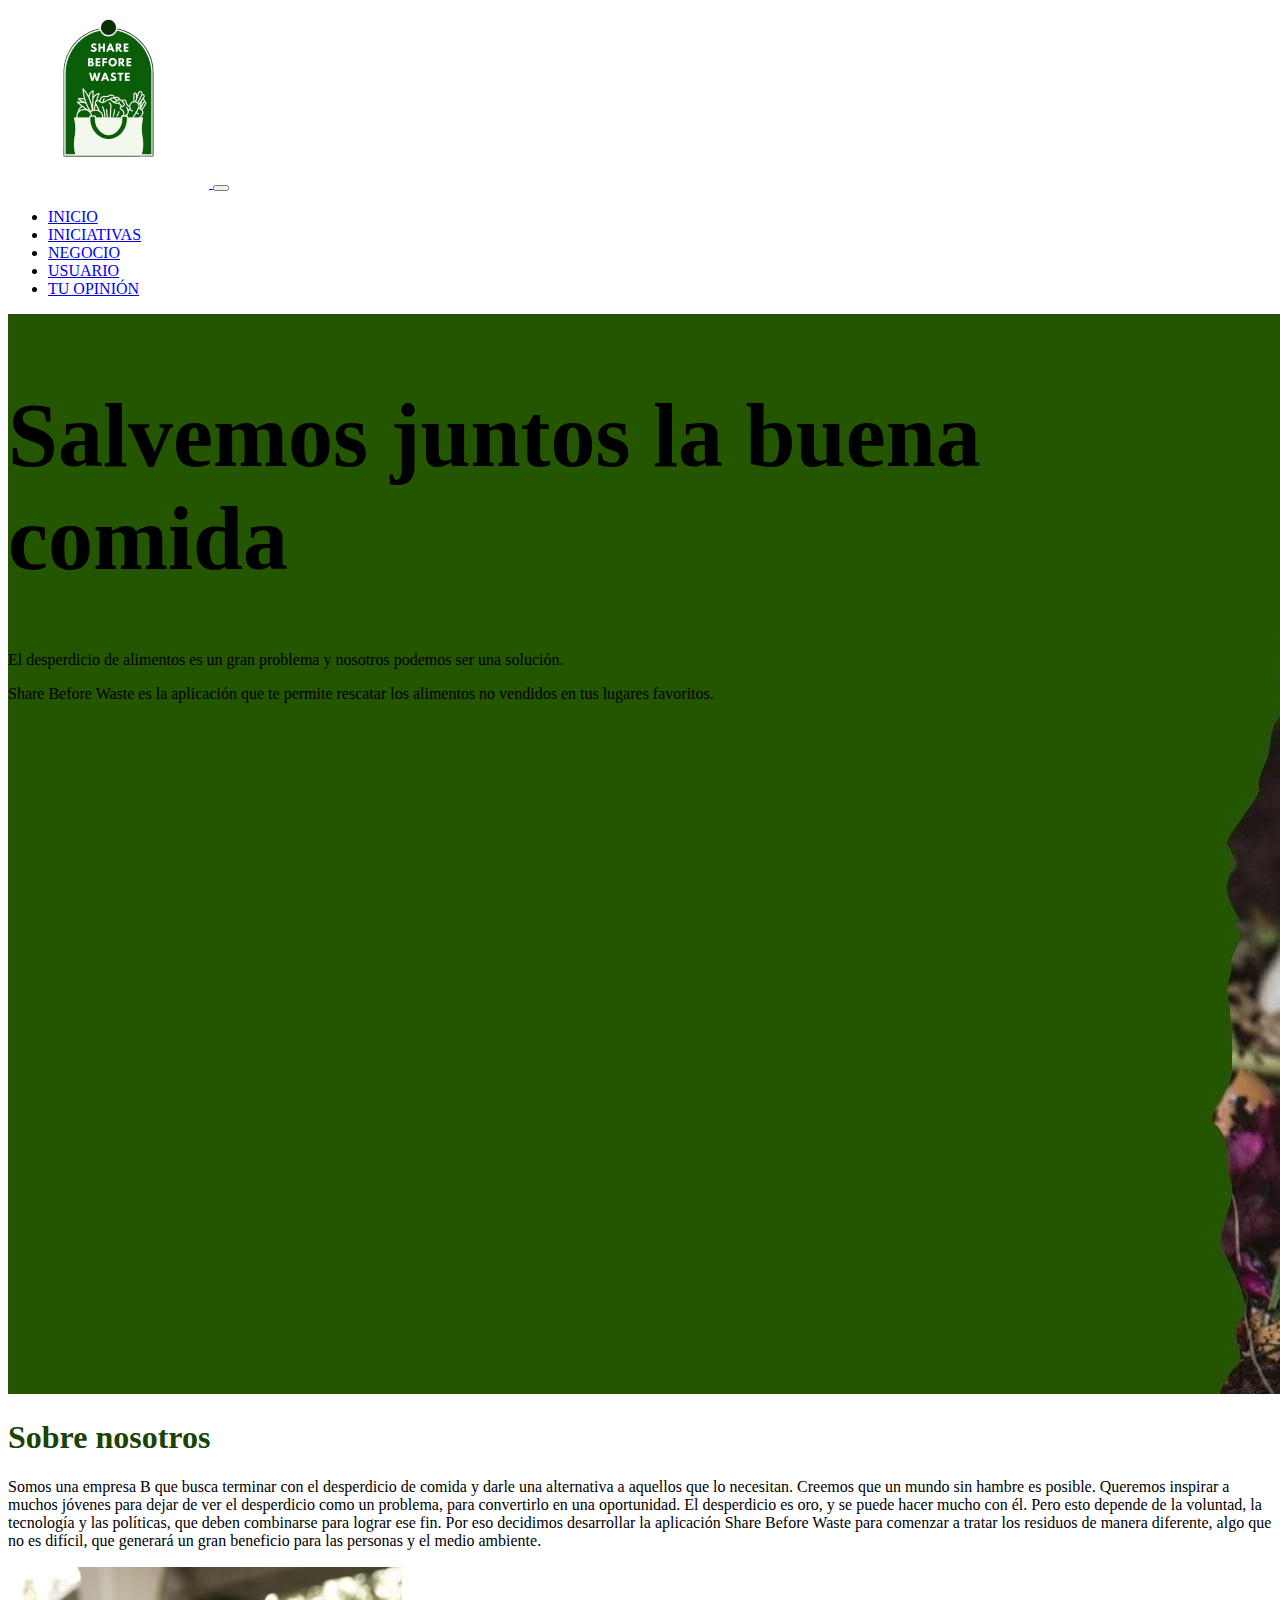
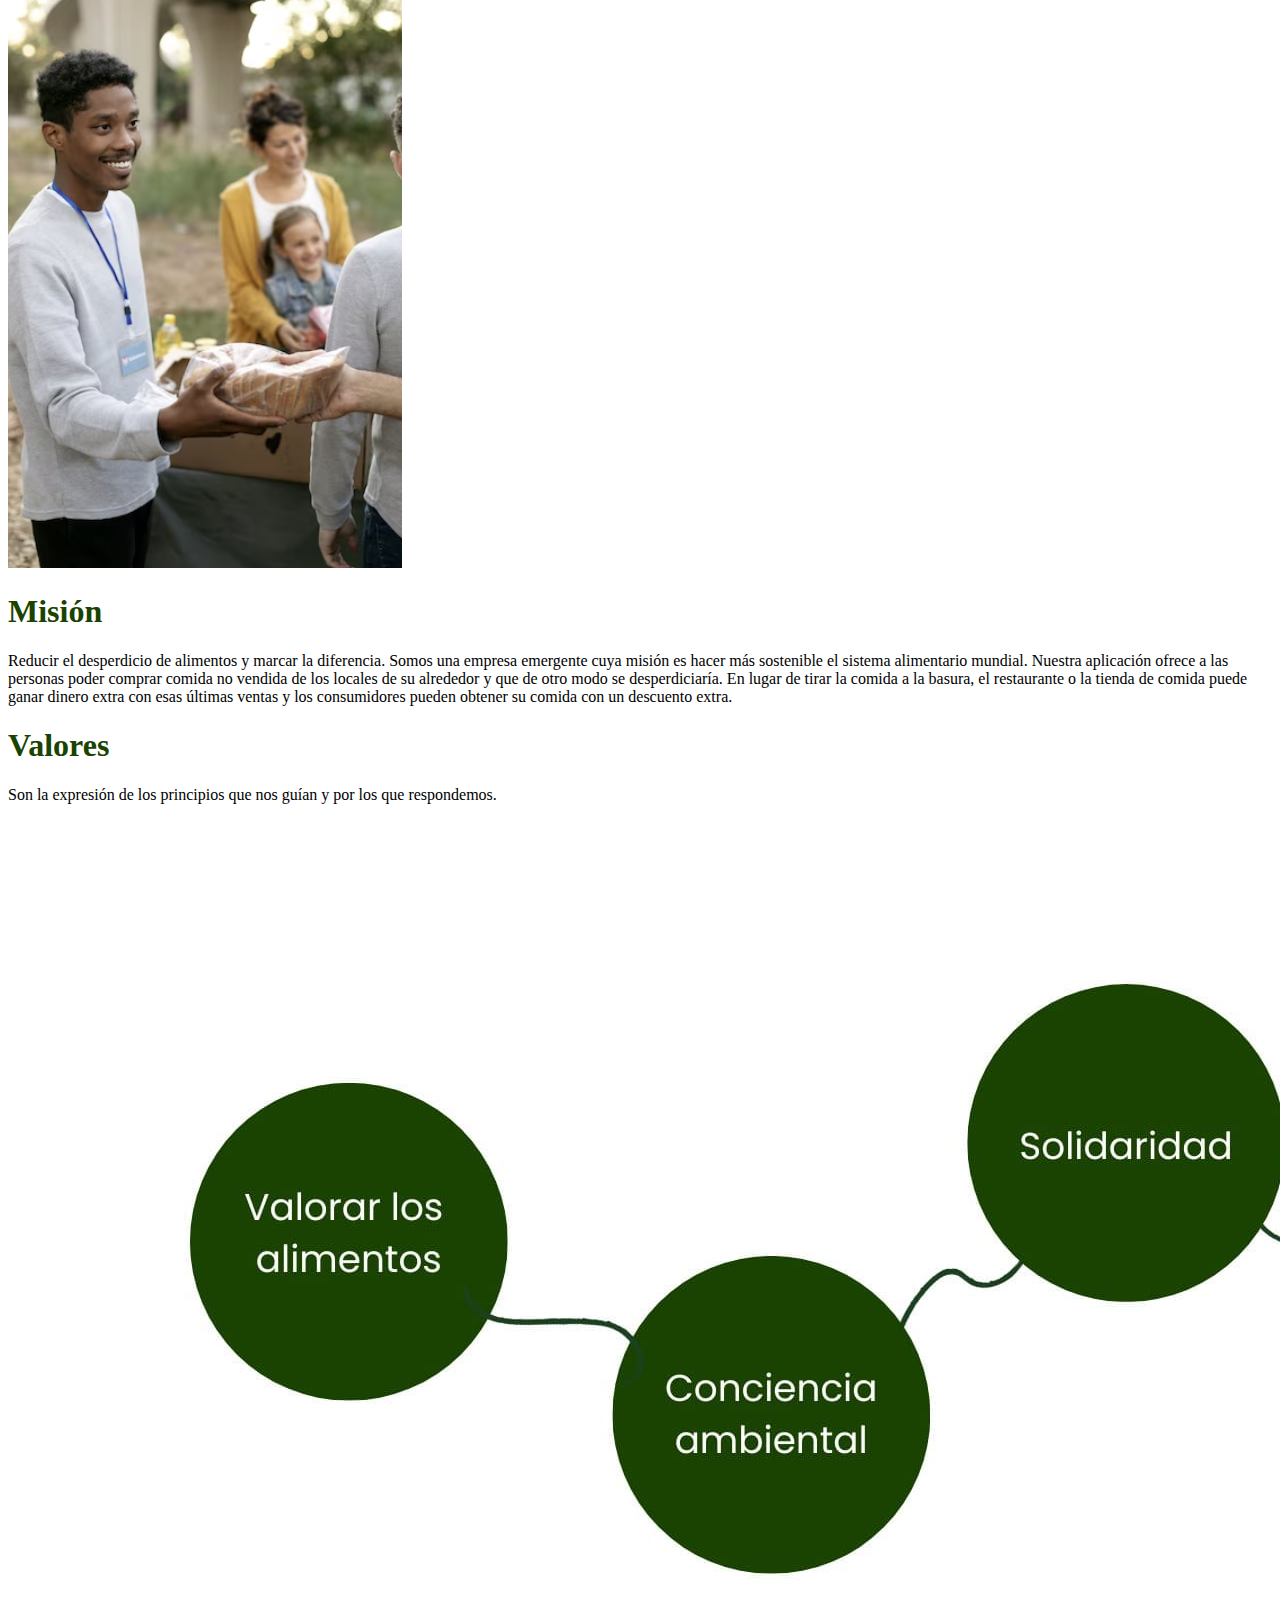
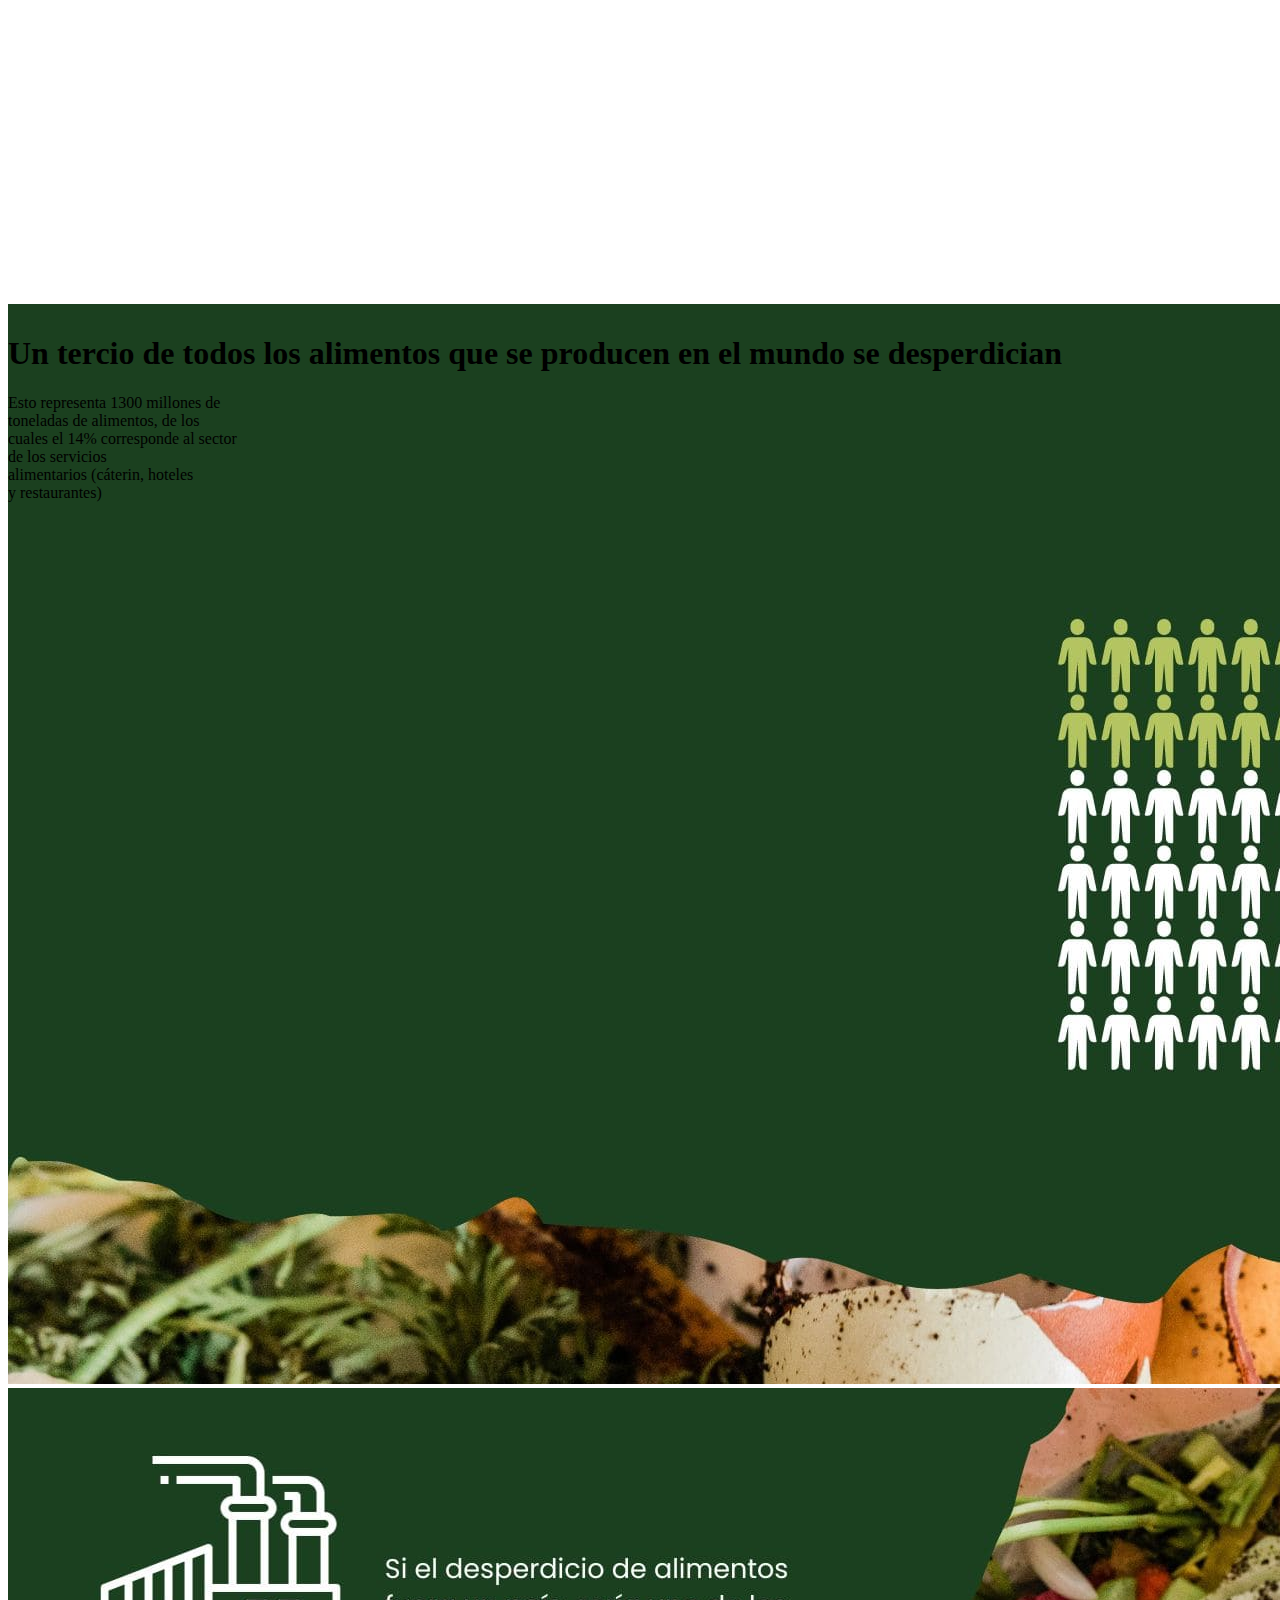
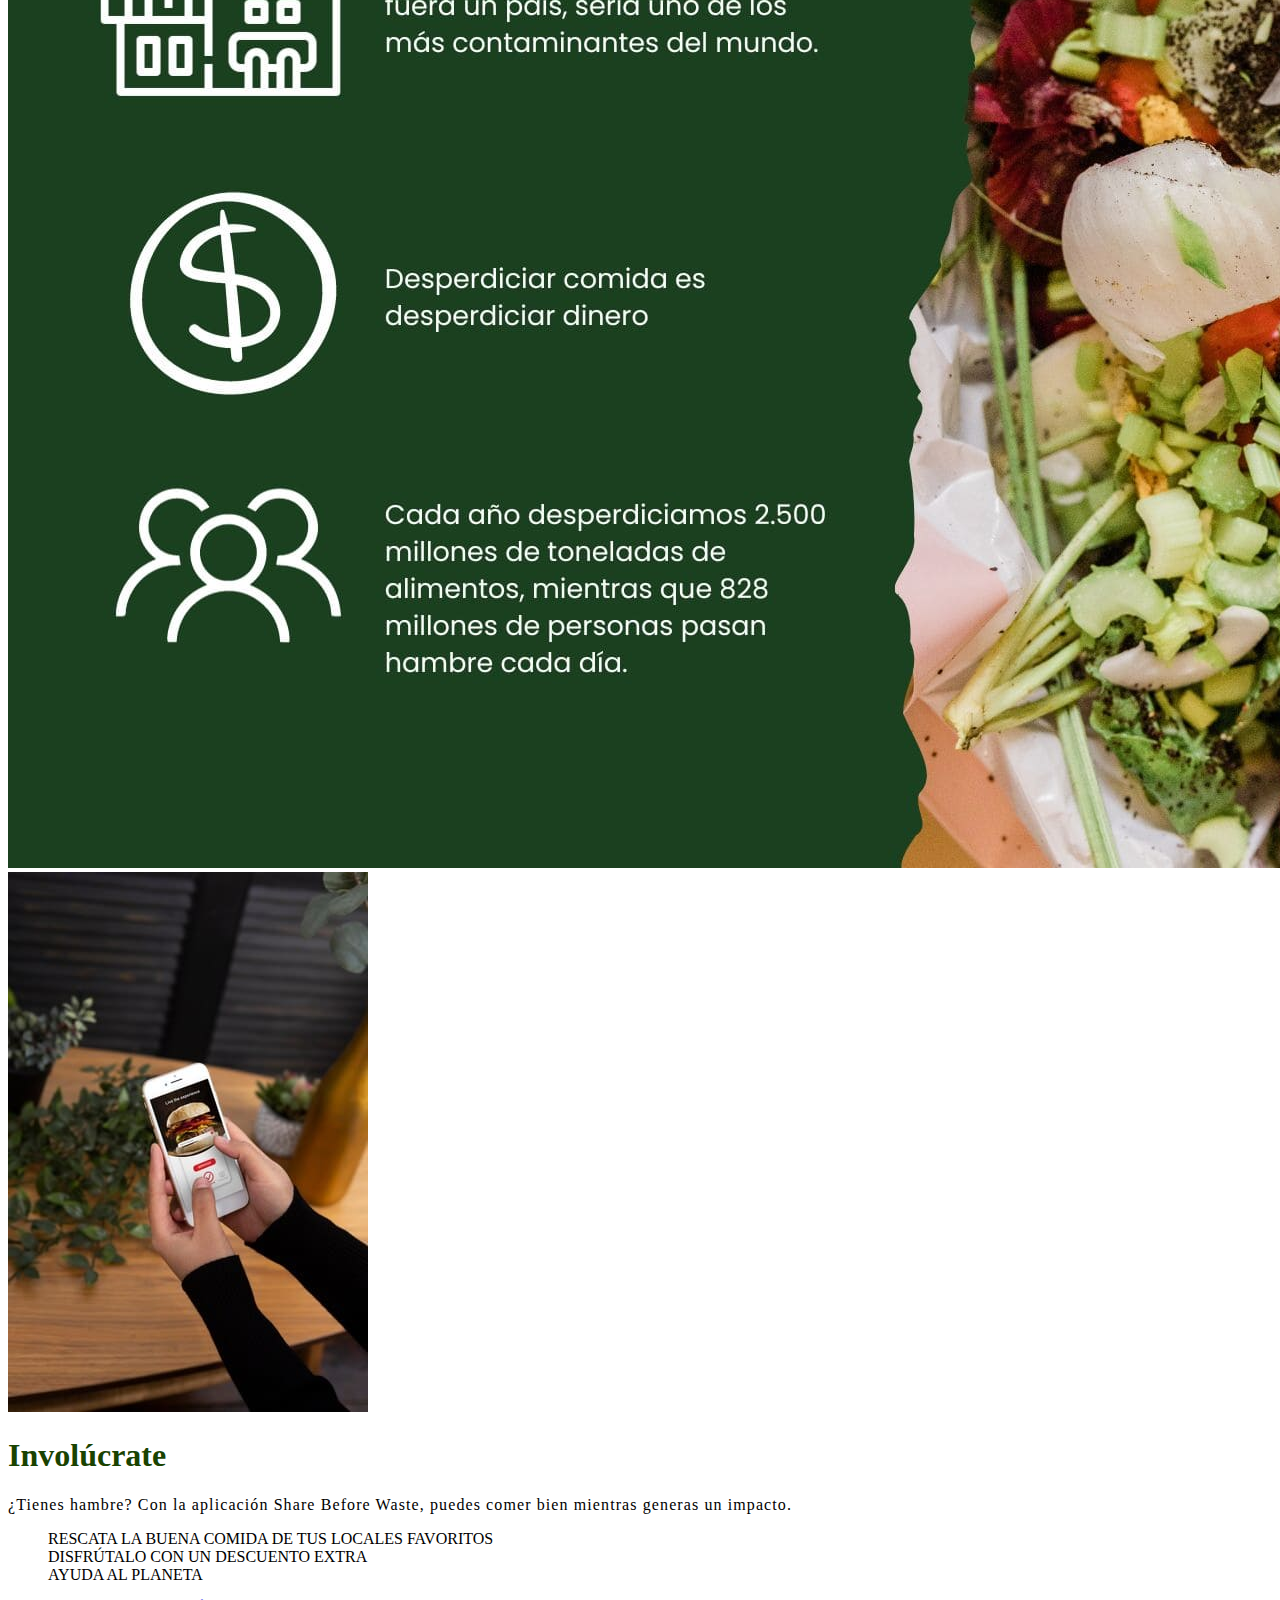
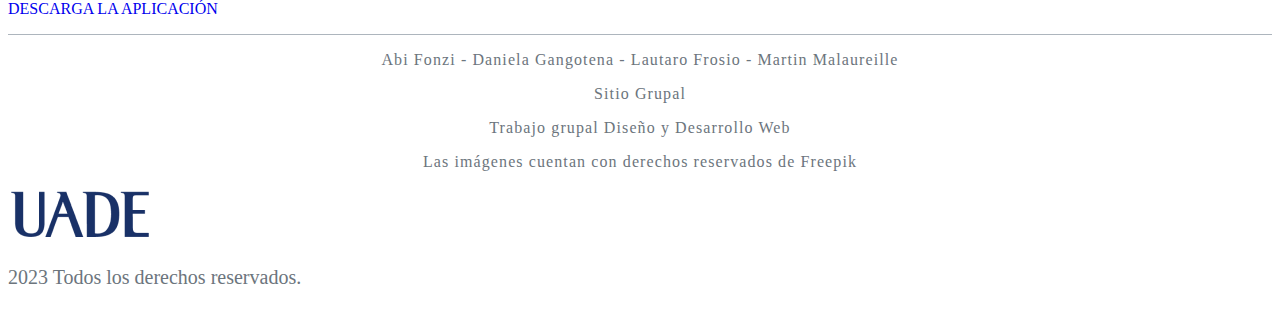
<file: index.html>
<!DOCTYPE html>
<html lang="es">
  <head>
    <meta charset="UTF-8" />
    <meta name="viewport" content="width=device-width, initial-scale=1" />
    <title>INICIO</title>
    <link rel="shortcut icon" type="image/x-icon" href="./imagenes/favicon.ico.png">
    <meta
      name="description"
      content="Delivery sustentable de alimentos para ayudar a combatir el desperdicio de comida"
    />
    <link rel="stylesheet" href="estilos/estilos.css" />
    <link
      href="https://cdn.jsdelivr.net/npm/bootstrap@5.3.2/dist/css/bootstrap.min.css"
      rel="stylesheet"
      integrity="sha384-T3c6CoIi6uLrA9TneNEoa7RxnatzjcDSCmG1MXxSR1GAsXEV/Dwwykc2MPK8M2HN"
      crossorigin="anonymous"
    />
  </head>
  <body>
    <nav class="navbar navbar-expand-md navbar-light bg-light py-3 py-lg-1">
      <div class="container">
        <a href="index.html" class="navbar-brand">
          <img
            class="logo"
            src="imagenes/share_before_waste_logo.png" alt="logo empresa"
            alt="logo"
            
          />
        </a>
        <button
          class="navbar-toggler rounded-pill"
          type="button"
          data-bs-toggle="collapse"
          data-bs-target="#navbarNav"
          aria-controls="navbarNav"
          aria-expanded="false"
          aria-label="Toggle navigation"
        >
          <span class="navbar-toggler-icon"></span>
        </button>
        <div
          class="collapse navbar-collapse"
          style="justify-content: end"
          id="navbarNav"
        >
          <ul class="navbar-nav">
            <li class="nav-item px-4">
              <a class="nav-link fw-bold fs-4 text-dark" href="index.html"
                >INICIO</a
              >
            </li>
            <li class="nav-item px-4">
              <a class="nav-link fw-bold fs-4 text-dark" href="iniciativas.html"
                >INICIATIVAS</a
              >
            </li>
            <li class="nav-item px-4">
              <a class="nav-link fw-bold fs-4 text-dark" href="negocio.html"
                >NEGOCIO</a
              >
            </li>
            <li class="nav-item px-4">
              <a class="nav-link fw-bold fs-4 text-dark" href="usuario.html"
                >USUARIO</a
              >
            </li>
            <li class="nav-item px-4">
              <a class="nav-link fw-bold fs-4 text-dark" href="tuopinion.html"
                >TU OPINIÓN</a
              >
            </li>
          </ul>
        </div>
      </div>
    </nav>
    <main>
      <div class="container-fluid text-start px-0 fondo-inicio-desktop">
        <div class="row">
          <div class="col-md-12" style="position: relative">
            <img class="img-fluid" src="./imagenes/fondoinicio.jpg" alt="imagen fondo verde y con restos de alimentos " />
            <div class="col-md-8" style="position: absolute; top: 10px">
              <h1 class="text-white ms-5 mt-5 mt-5" style="font-size: 90px">
                Salvemos juntos la buena comida
              </h1>
              <div class="row">
                <div class="col-md-8">
                  <p class="text-white fs-2 ms-5 mt-5">
                    El desperdicio de alimentos es un gran problema y nosotros
                    podemos ser una solución.
                  </p>
                  <p class="text-white ms-5 mt-5 fs-2">
                    Share Before Waste es la aplicación que te permite rescatar
                    los alimentos no vendidos en tus lugares favoritos.
                  </p>
                </div>
              </div>
            </div>
          </div>
        </div>
      </div>
      <div class="container-fluid text-start px-0 fondo-inicio-mobile">
        <div class="row">
          <div class="col-md-12" style="position: relative">
            <img class="img-fluid" src="./imagenes/fondoinicio.jpg" alt="imagen fondo verde y con restos de alimentos " />
            <div class="col-md-8" style="position: absolute; top: 10px">
              <h1 class="text-white ms-1 mt-1">
                Salvemos juntos
                <br />
                la buena comida
              </h1>
              <div class="row">
                <div class="col-md-8">
                  <p class="text-white fs-5 text-white ms-1 mt-1">
                    El desperdicio de alimentos es un
                    <br />
                    gran problema y nosotros <br />podemos ser una solución.
                    <br />Share Before Waste es la <br />aplicación que te
                    permite <br />rescatar los alimentos.
                  </p>
                </div>
              </div>
            </div>
          </div>
        </div>
      </div>
      <div class="container-fluid">
        <div class="row">
          <div class="col-md-6">
            <h1 class="pt-4 mt-4 ms-4" style="color: #1a4301">
              Sobre nosotros
            </h1>
            <p class="text-dark fs-3 ms-4">
              Somos una empresa B que busca terminar con el desperdicio de
              comida y darle una alternativa a aquellos que lo necesitan.
              Creemos que un mundo sin hambre es posible. Queremos inspirar a
              muchos jóvenes para dejar de ver el desperdicio como un problema,
              para convertirlo en una oportunidad. El desperdicio es oro, y se
              puede hacer mucho con él. Pero esto depende de la voluntad, la
              tecnología y las políticas, que deben combinarse para lograr ese
              fin. Por eso decidimos desarrollar la aplicación Share Before
              Waste para comenzar a tratar los residuos de manera diferente,
              algo que no es difícil, que generará un gran beneficio para las
              personas y el medio ambiente.
            </p>
          </div>
          <div class="col-md-6 pt-4">
            <img
              class="img-fluid float-md-end"
              src="imagenes/cliente.png" alt="cliente recibe productos comprados"
              alt="cliente"
            />
          </div>
        </div>
      </div>
      <div class="container-fluid">
        <div class="row">
          <div class="col-md-6 pt-5">
            <h1 class="ms-4" style="color: #1a4301">Misión</h1>
            <p class="text-dark fs-3 ms-4">
              Reducir el desperdicio de alimentos y marcar la diferencia. Somos
              una empresa emergente cuya misión es hacer más sostenible el
              sistema alimentario mundial. Nuestra aplicación ofrece a las
              personas poder comprar comida no vendida de los locales de su
              alrededor y que de otro modo se desperdiciaría. En lugar de tirar
              la comida a la basura, el restaurante o la tienda de comida puede
              ganar dinero extra con esas últimas ventas y los consumidores
              pueden obtener su comida con un descuento extra.
            </p>
          </div>
          <div class="col-md-6 pt-5">
            <h1 class="ms-4" style="color: #1a4301">Valores</h1>
            <p class="text-dark fs-3 ms-4">
              Son la expresión de los principios que nos guían y por los que
              respondemos.
              <img
                class="img-fluid rounded"
                src="imagenes/mapaconceptual.jpg"alt="objetivos de la empresa"
                alt="mapa conceptual que muestra cada valor de la
                        empresa"
              />
            </p>
          </div>
        </div>
      </div>
      <div class="container-fluid text-start px-0 ">
        <div class="row">
          <div class="col-md-12" style="position: relative">
            <img
              class="img-fluid mb-5 hide-on-701"
              src="./imagenes/untercio.jpg" alt="iamgen fondo verde"
            />
            <div
              class="col-md-6"
              style="position: absolute; top: 10px; text-align: left"
            >
              <h1 class="text-white mb-3">
                Un tercio de todos los alimentos que se producen en el mundo se
                desperdician
              </h1>
              <p class="text-white fs-5">
                Esto representa 1300 millones de <br />toneladas de alimentos,
                de los <br />
                cuales el 14% corresponde al sector <br />de los servicios
                <br />
                alimentarios (cáterin, hoteles <br />y restaurantes)
              </p>
            </div>
          </div>
        </div>
      </div>
      <span>
        <div class="container-fluid px-0">
          <div class="row g-0">
            <div class="col-md-12-lg-12">
              <img
                class="img-fluid"
                src="imagenes/datoscuriosos.jpg" alt="datos curiosos sobre el desperdicio de alimentos"
                alt="datos curiosos sobre el desperdicio de alimentos"
              />
            </div>
          </div>
        </div>
      </span>
      <div class="container-fluid">
        <div class="row">
          <div class="col-md-6 pt-5">
            <img
              class="img-fluid mt-4 ms-4"
              src="imagenes/usandolaapp.jpg"alt="usuario utilizabdo la app através de su teléfono"
              alt="cliente que sostiene productos del delivery"
            />
          </div>
          <div class="col-md-6 pt-5">
            <h1 class="ms-4 mt-4 mb-5" style="color: #1a4301">Involúcrate</h1>
            <p
              class="text-dark fs-3 fw-bold ms-4 mb-5"
              style="letter-spacing: 0.06875rem"
            >
              ¿Tienes hambre? Con la aplicación Share Before Waste, puedes comer
              bien mientras generas un impacto.
            </p>
            <ul>
              <li
                style="list-style-type: none"
                class="text-dark fw-bold ms-2 mb-5 fs-3"
                style="letter-spacing: 0.07813rem"
              >
                RESCATA LA BUENA COMIDA DE TUS LOCALES FAVORITOS
              </li>
              <li
                style="list-style-type: none"
                class="text-dark fw-bold ms-2 mb-5 fs-3"
                style="letter-spacing: 0.07813rem"
              >
                DISFRÚTALO CON UN DESCUENTO EXTRA
              </li>
              <li
                style="list-style-type: none"
                class="text-dark fw-bold ms-2 mb-5 fs-3"
                style="letter-spacing: 0.07813rem"
              >
                AYUDA AL PLANETA
              </li>
            </ul>
            <a
              type="button"
              class="button rounded-pill fs-3 text-white fw-bold ms-4"
              style="
                text-decoration: none;
                border-color: #1a4301;
                background-color: #1a4301;
                height: 85px;
                justify-content: center;
              "
              href="./archivos/appShareBeforeWaste.zip"
              download
              ><p class="mt-3 fs3 me-4 ms-4">DESCARGA LA APLICACIÓN</p>
            </a>
          </div>
        </div>
      </div>
    </main>
    <footer class="container-fluid mt-5 mb-1">
      <div class="row">
        <p class="col texto text-center fw-bold space-between mt-5 mb-0">
          Abi Fonzi - Daniela Gangotena - Lautaro Frosio - Martin Malaureille
        </p>
        <p class="texto text-center fw-bold space-between mb-0">Sitio Grupal</p>
        <p class="texto text-center fw-bold space-between mb-0">
          Trabajo grupal Diseño y Desarrollo Web
        </p>
        <p class="texto text-center fw-bold space-between mb-0">
          Las imágenes cuentan con derechos reservados de Freepik
        </p>
      </div>
      <div class="container-fluid mt-5 mb-1 float-md-start">
        <div class="row justify-content-between">
          <div class="col-md-1 col-sm-3">
            <img class="img-fluid" src="imagenes/LogoUADE.png" alt="logo UADE" />
          </div>
          <div class="col-md-3 col-sm-9">
            <p class="derechosreservados">
              2023 Todos los derechos reservados.
            </p>
          </div>
        </div>
      </div>
    </footer>
    <script
      src="https://cdn.jsdelivr.net/npm/bootstrap@5.3.2/dist/js/bootstrap.min.js"
      integrity="sha384-BBtl+eGJRgqQAUMxJ7pMwbEyER4l1g+O15P+16Ep7Q9Q+zqX6gSbd85u4mG4QzX+"
      crossorigin="anonymous"
    ></script>
  </body>
</html>
</file>
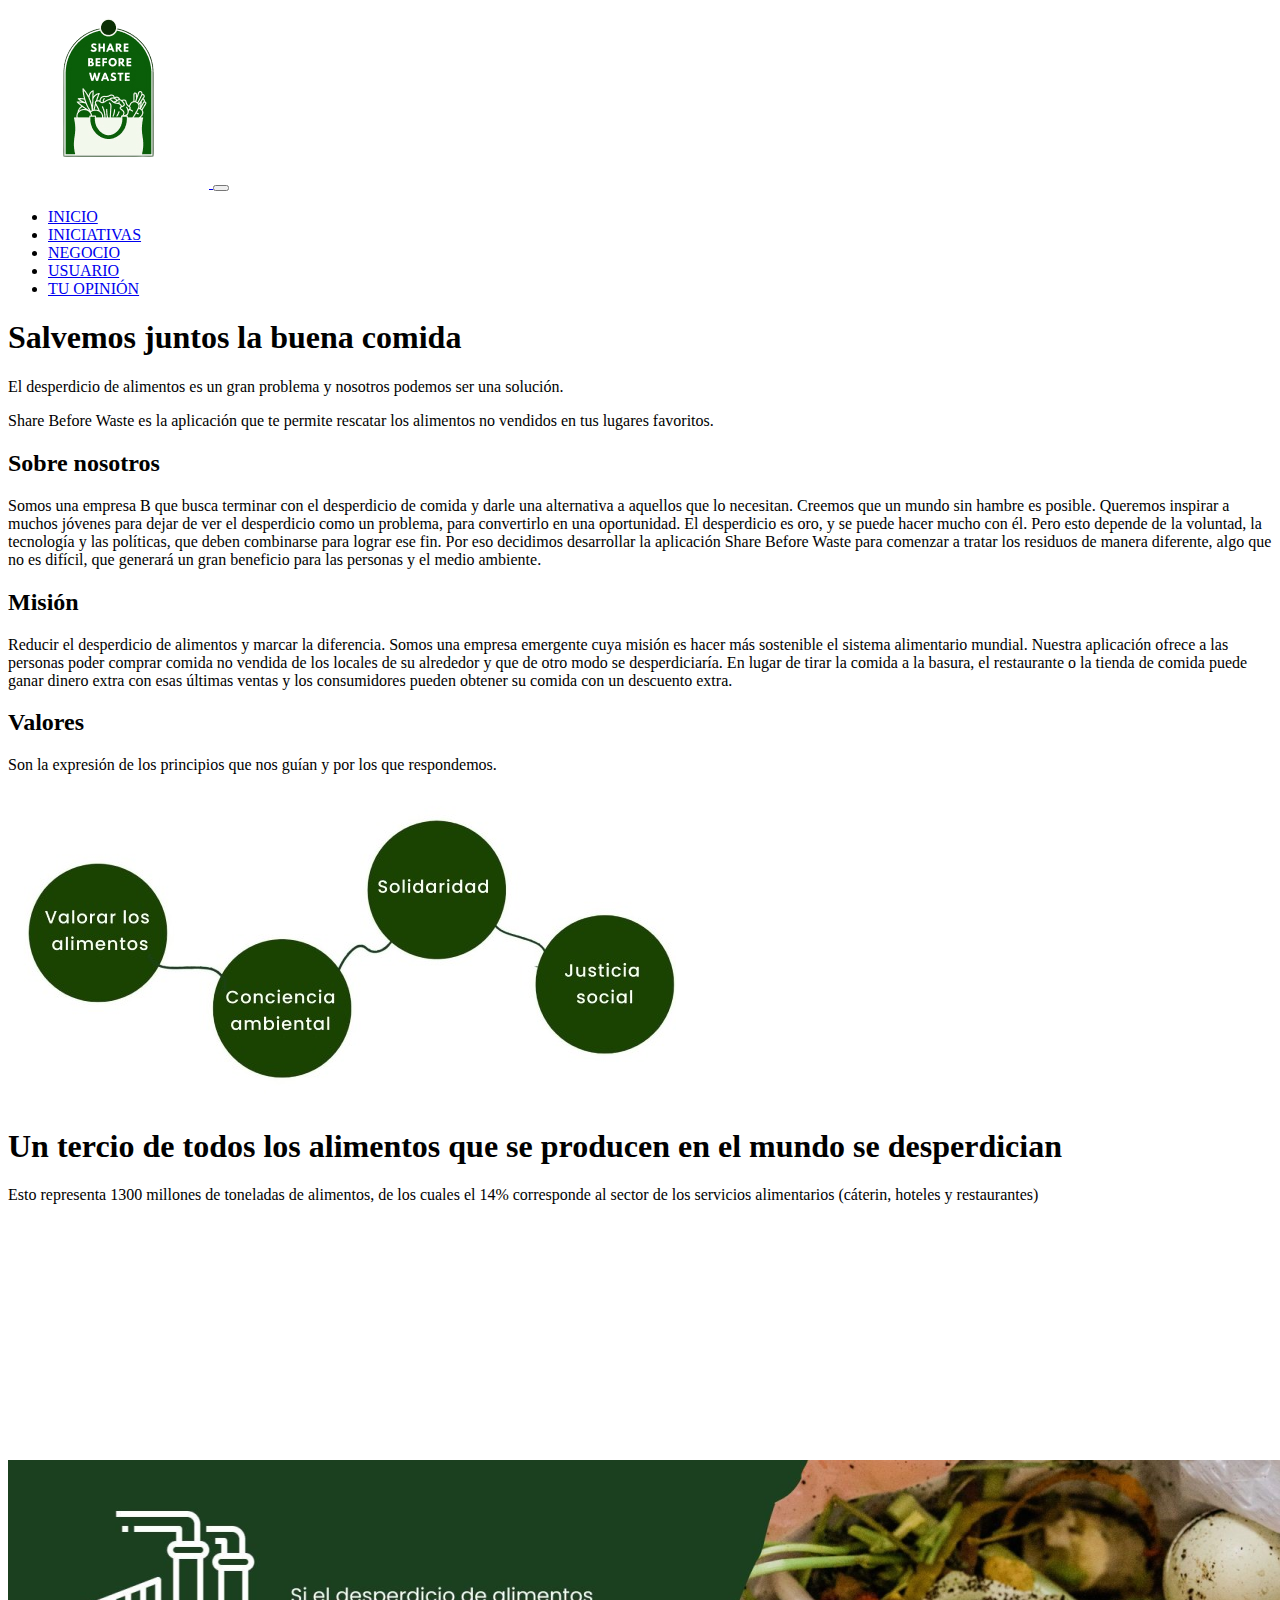
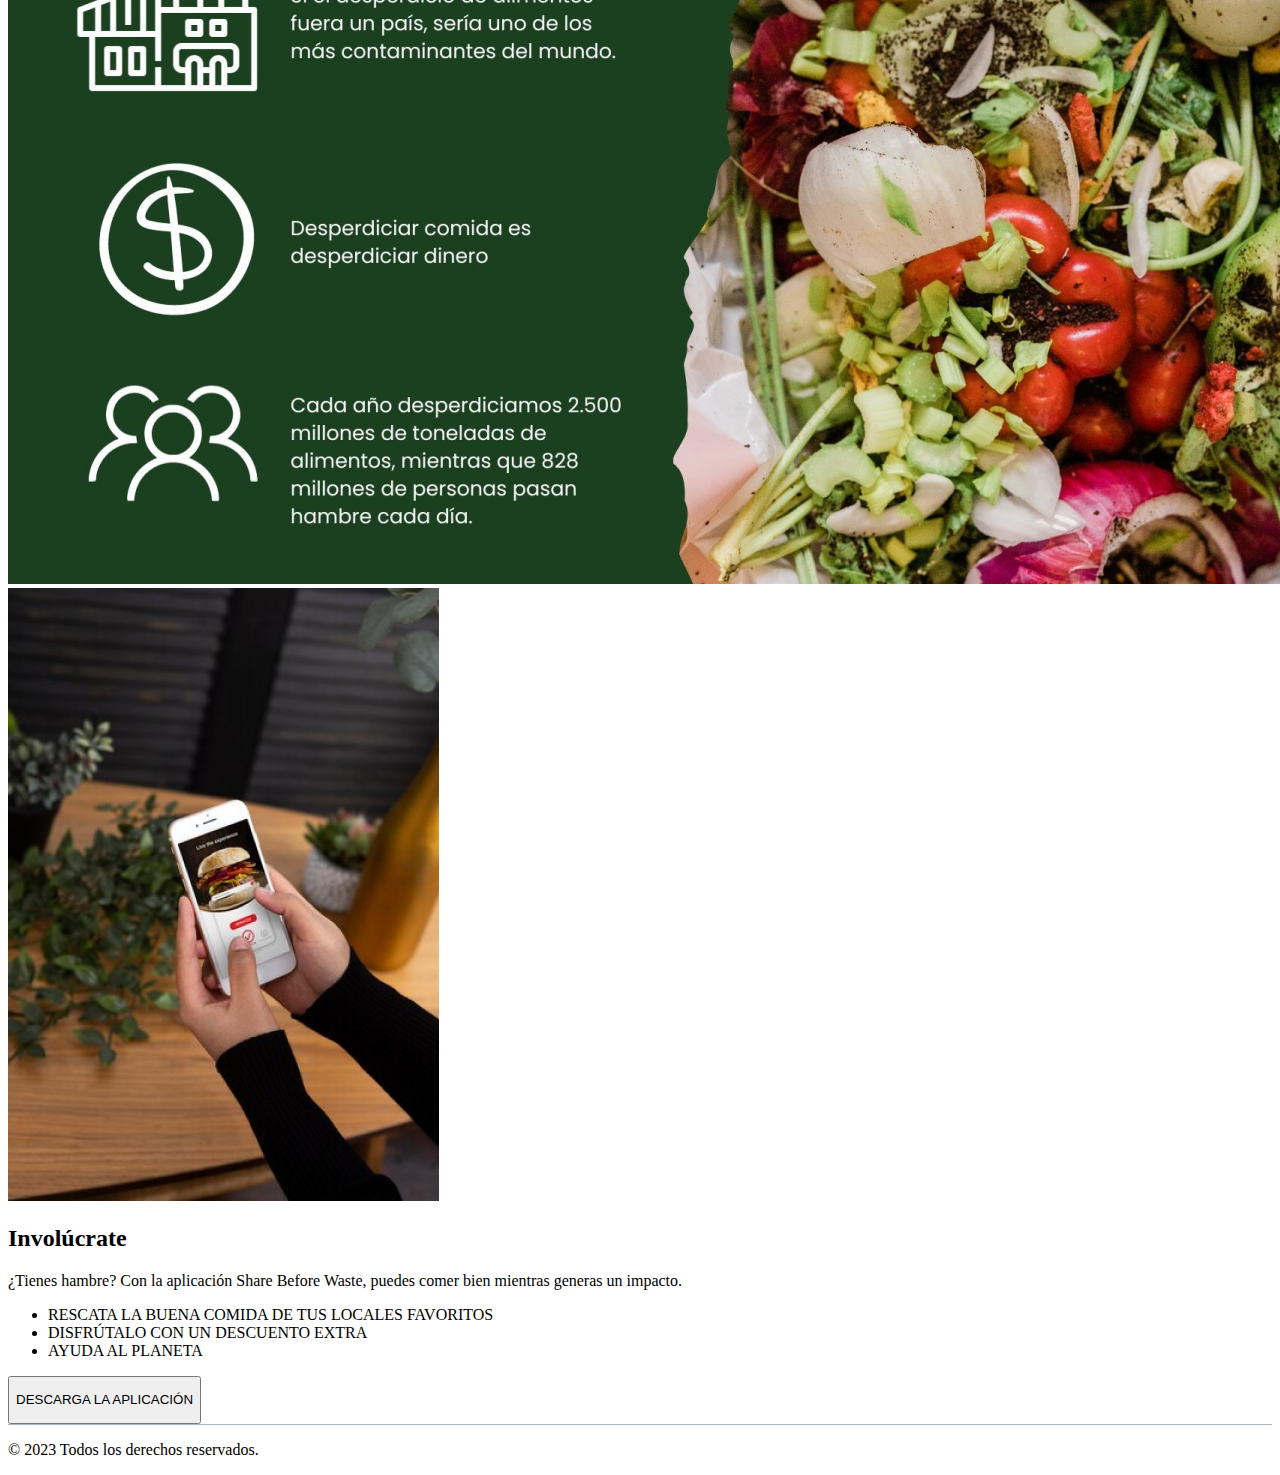
<file: iniciativas copy.html>
<!DOCTYPE html>
<html lang="en">
<head>
    <meta charset="UTF-8">
    <meta name="viewport" content="width=device-width, initial-scale=1.0">
    <title>INICIO</title>
    <meta name="description" content="Delivery sustentable de alimentos para ayudar a combatir el desperdicio de comida">
    <link rel="stylesheet" href="estilos/estilos.css">
    <link href="https://cdn.jsdelivr.net/npm/bootstrap@5.3.2/dist/css/bootstrap.min.css"
          rel="stylesheet"
          integrity="sha384-T3c6CoIi6uLrA9TneNEoa7RxnatzjcDSCmG1MXxSR1GAsXEV/Dwwykc2MPK8M2HN"
          crossorigin="anonymous">
</head>
<body>
<nav class="navbar navbar-expand-lg navbar-light bg-light">
    <div class="container">
        <a class="navbar-brand" href="index.html">
            <img class="logo" src="imagenes/share_before_waste_logo.png" alt="logo">
        </a>
        <button class="navbar-toggler" type="button" data-bs-toggle="collapse" data-bs-target="#navbar" aria-controls="navbar"
                aria-expanded="false" aria-label="Toggle navigation">
            <span class="navbar-toggler-icon"></span>
        </button>
        <div class="collapse navbar-collapse" id="navbar">
            <ul class="navbar-nav">
                <li class="nav-item">
                    <a class="nav-link" href="index.html">INICIO</a>
                </li>
                <li class="nav-item">
                    <a class="nav-link" href="iniciativas.html">INICIATIVAS</a>
                </li>
                <li class="nav-item">
                    <a class="nav-link" href="negocio.html">NEGOCIO</a>
                </li>
                <li class="nav-item">
                    <a class="nav-link" href="usuario.html">USUARIO</a>
                </li>
                <li class="nav-item">
                    <a class="nav-link" href="tuopinion.html">TU OPINIÓN</a>
                </li>
            </ul>
        </div>
    </div>
</nav>
<main>
    <div class="container">
        <div class="row">
            <div class="col-lg-12">
                <div class="fondo-inicio">
                    <h1>Salvemos juntos la buena comida</h1>
                    <p>El desperdicio de alimentos es un gran problema y nosotros podemos ser una solución.</p>
                    <p>Share Before Waste es la aplicación que te permite rescatar los alimentos no vendidos en tus lugares
                        favoritos.</p>
                </div>
            </div>
            <div class="col-lg-6">
                <div class="contenedorsobrenosotros">
                    <h2>Sobre nosotros</h2>
                    <p class="sobrenosotros">Somos una empresa B que busca terminar con el desperdicio de comida y darle una
                        alternativa a aquellos que lo necesitan. Creemos que un mundo sin hambre es posible.
                        Queremos inspirar a muchos jóvenes para dejar de ver el desperdicio como un problema, para convertirlo en
                        una oportunidad. El desperdicio es oro, y se puede hacer mucho con él. Pero esto depende de la voluntad, la
                        tecnología y las políticas, que deben combinarse para lograr ese fin.
                        Por eso decidimos desarrollar la aplicación Share Before Waste para comenzar a tratar los residuos de
                        manera diferente, algo que no es difícil, que generará un gran beneficio para las personas y el medio
                        ambiente.
                    </p>
                </div>
            </div>
        </div>
    </div>
    <div class="container">
        <div class="row">
            <div class="col-lg-6">
                <h2>Misión</h2>
                <p class="mision">
                    Reducir el desperdicio de alimentos y marcar la diferencia. Somos una empresa emergente cuya misión es hacer
                    más sostenible el sistema alimentario mundial. Nuestra aplicación ofrece a las personas poder comprar comida
                    no vendida de los locales de su alrededor y que de otro modo se desperdiciaría. En lugar de tirar la comida a la
                    basura, el restaurante o la tienda de comida puede ganar dinero extra con esas últimas ventas y los consumidores
                    pueden obtener su comida con un descuento extra.
                </p>
            </div>
        </div>
    </div>
    <div class="container">
        <div class="row">
            <div class="col-lg-6">
                <h2>Valores</h2>
                <p class="valores">Son la expresión de los principios que nos guían y por los que respondemos.</p>
                <img class="img-fluid rounded" src="imagenes/mapaconceptual.jpeg" alt="mapa conceptual que muestra cada valor de la
                        empresa">
            </div>
        </div>
    </div>
    <div class="container">
        <div class="row">
            <div class="col-lg-6">
                <div class="untercio">
                    <h1>Un tercio de todos los alimentos que se producen en el mundo se desperdician</h1>
                    <p>Esto representa 1300 millones de toneladas de alimentos, de los cuales el 14% corresponde al sector de los
                        servicios alimentarios (cáterin, hoteles y restaurantes)</p>
                </div>
            </div>
        </div>
    </div>
    <div class="container">
        <div class="row">
            <div class="col-lg-6">
                <img class="datocurioso" style="margin-top: 15rem" src="imagenes/datoscuriosos.png" alt="datos curiosos sobre el
                        desperdicio de alimentos">
            </div>
        </div>
    </div>
    <div class="container">
        <div class="row">
            <div class="col-lg-6">
                <img class="img-fluid rounded" src="imagenes/usandolaapp.png" alt="cliente que sostiene productos del delivery">
                <h2>Involúcrate</h2>
                <p class="texto-negro">¿Tienes hambre? Con la aplicación Share Before Waste, puedes comer bien mientras generas un
                    impacto.</p>
                <ul>
                    <li>RESCATA LA BUENA COMIDA DE TUS LOCALES FAVORITOS</li>
                    <li>DISFRÚTALO CON UN DESCUENTO EXTRA</li>
                    <li>AYUDA AL PLANETA</li>
                </ul>
                <button><p class="boton">DESCARGA LA APLICACIÓN</p></button>
            </div>
        </div>
    </div>
</main>
<footer class="footer">
    <div class="container">
        <p class="pfooter">© 2023 Todos los derechos reservados.</p>
    </div>
</footer>
<script src="https://cdn.jsdelivr.net/npm/bootstrap@5.3.2/dist/js/bootstrap.min.js"
        integrity="sha384-BBtl+eGJRgqQAUMxJ7pMwbEyER4l1g+O15P+16Ep7Q9Q+zqX6gSbd85u4mG4QzX+"
        crossorigin="anonymous"></script>
</body>
</html>
</file>
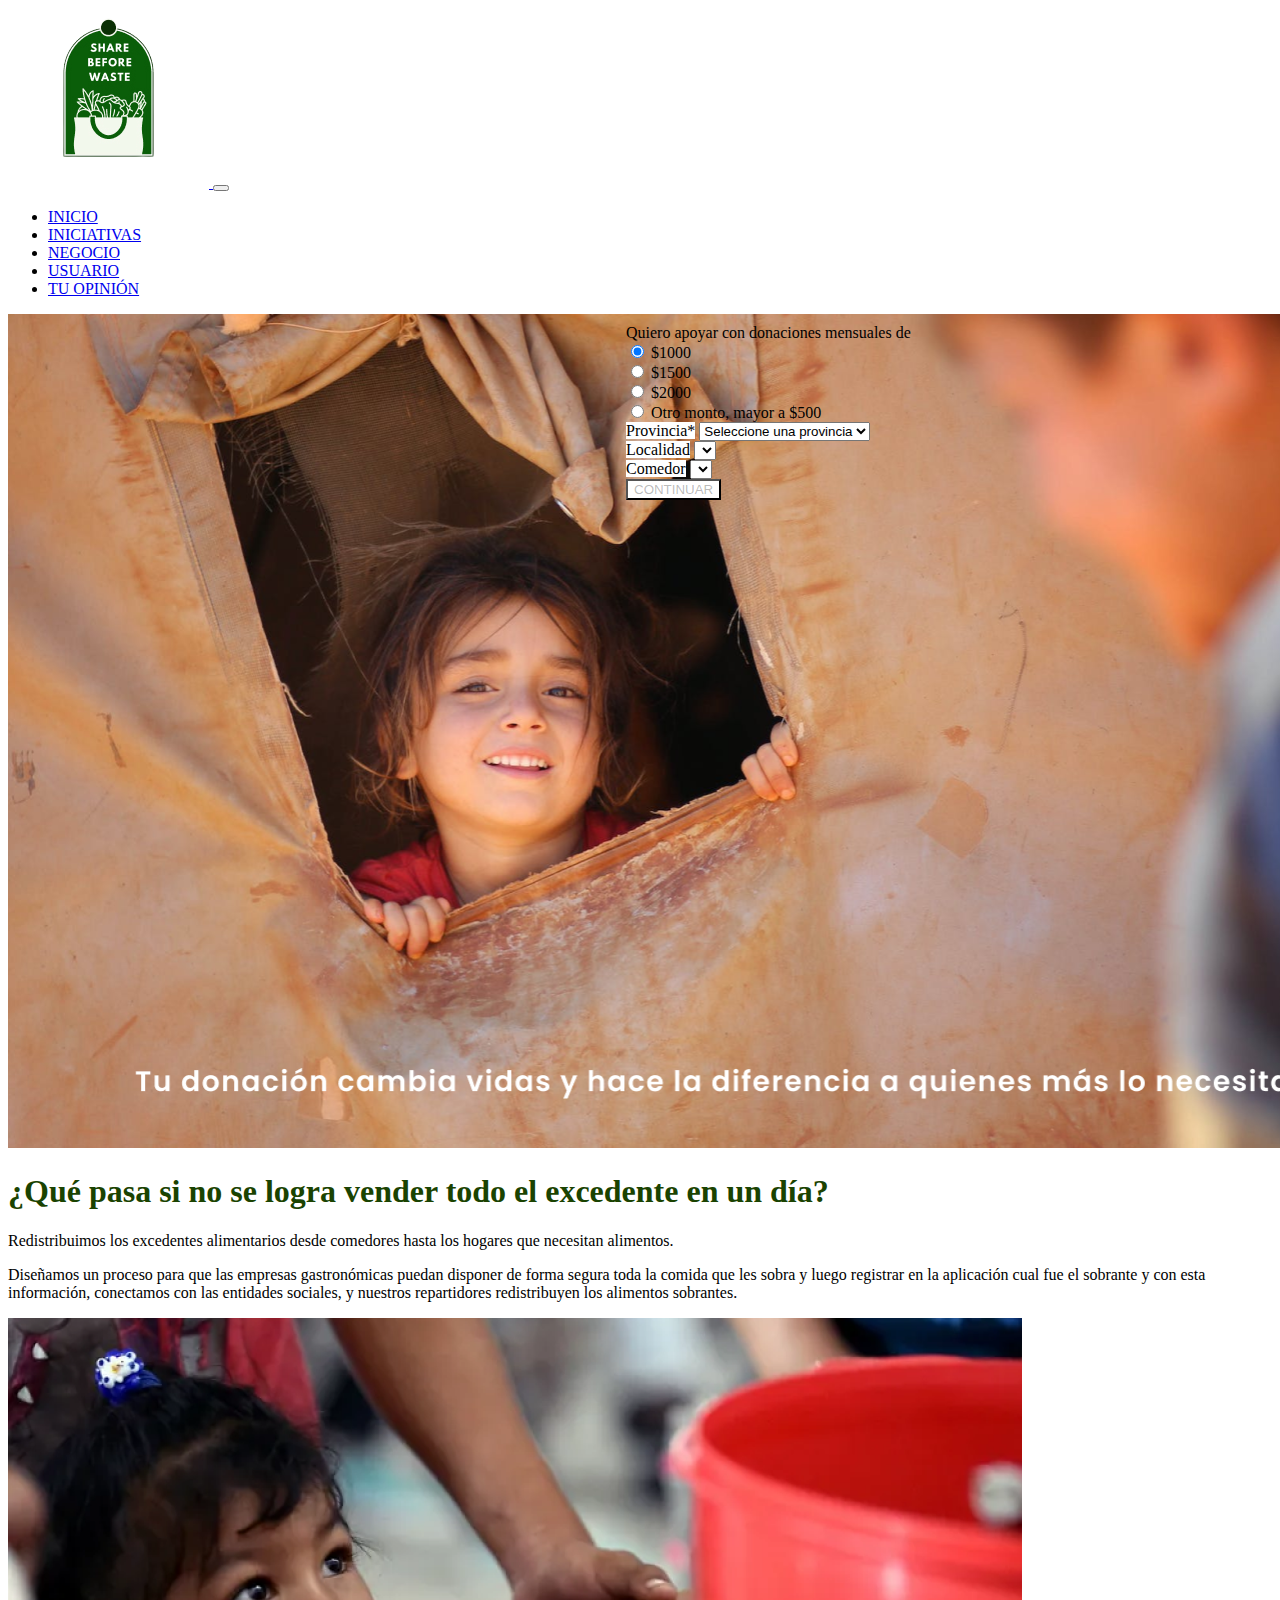
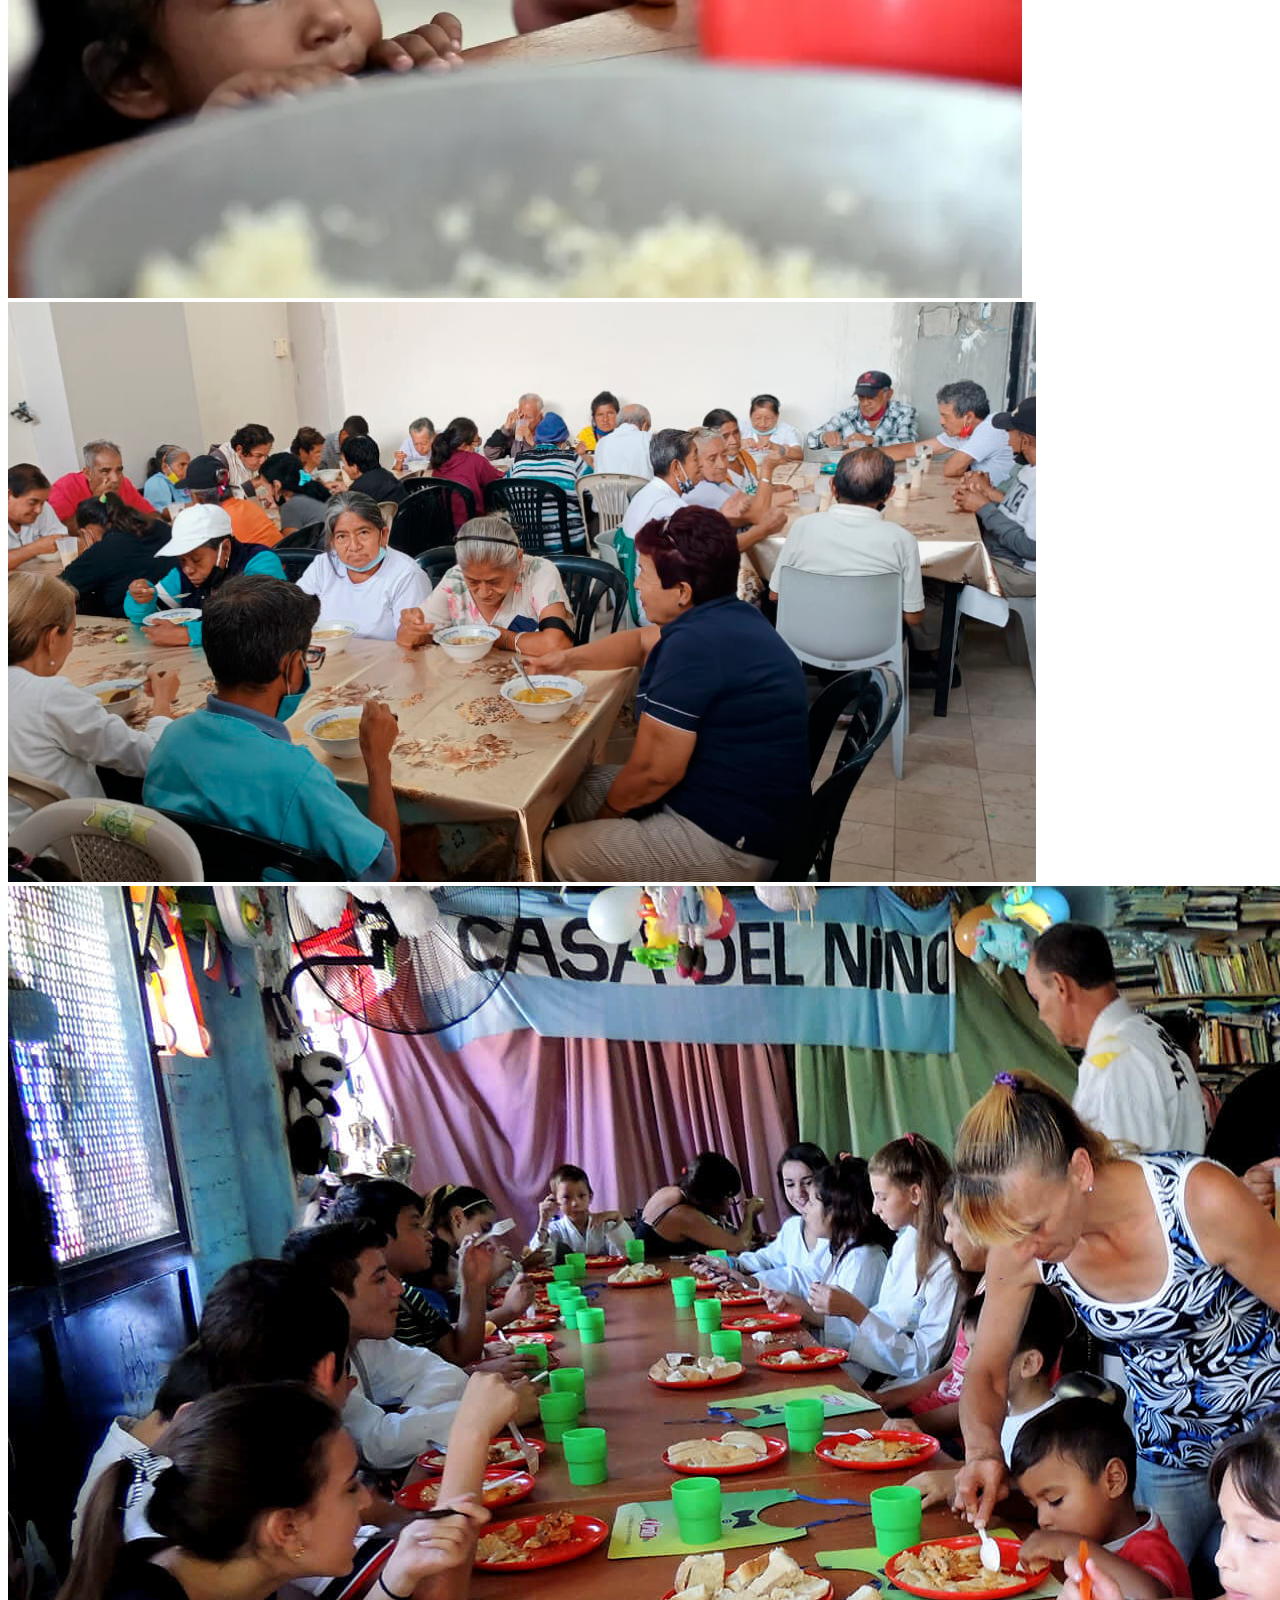
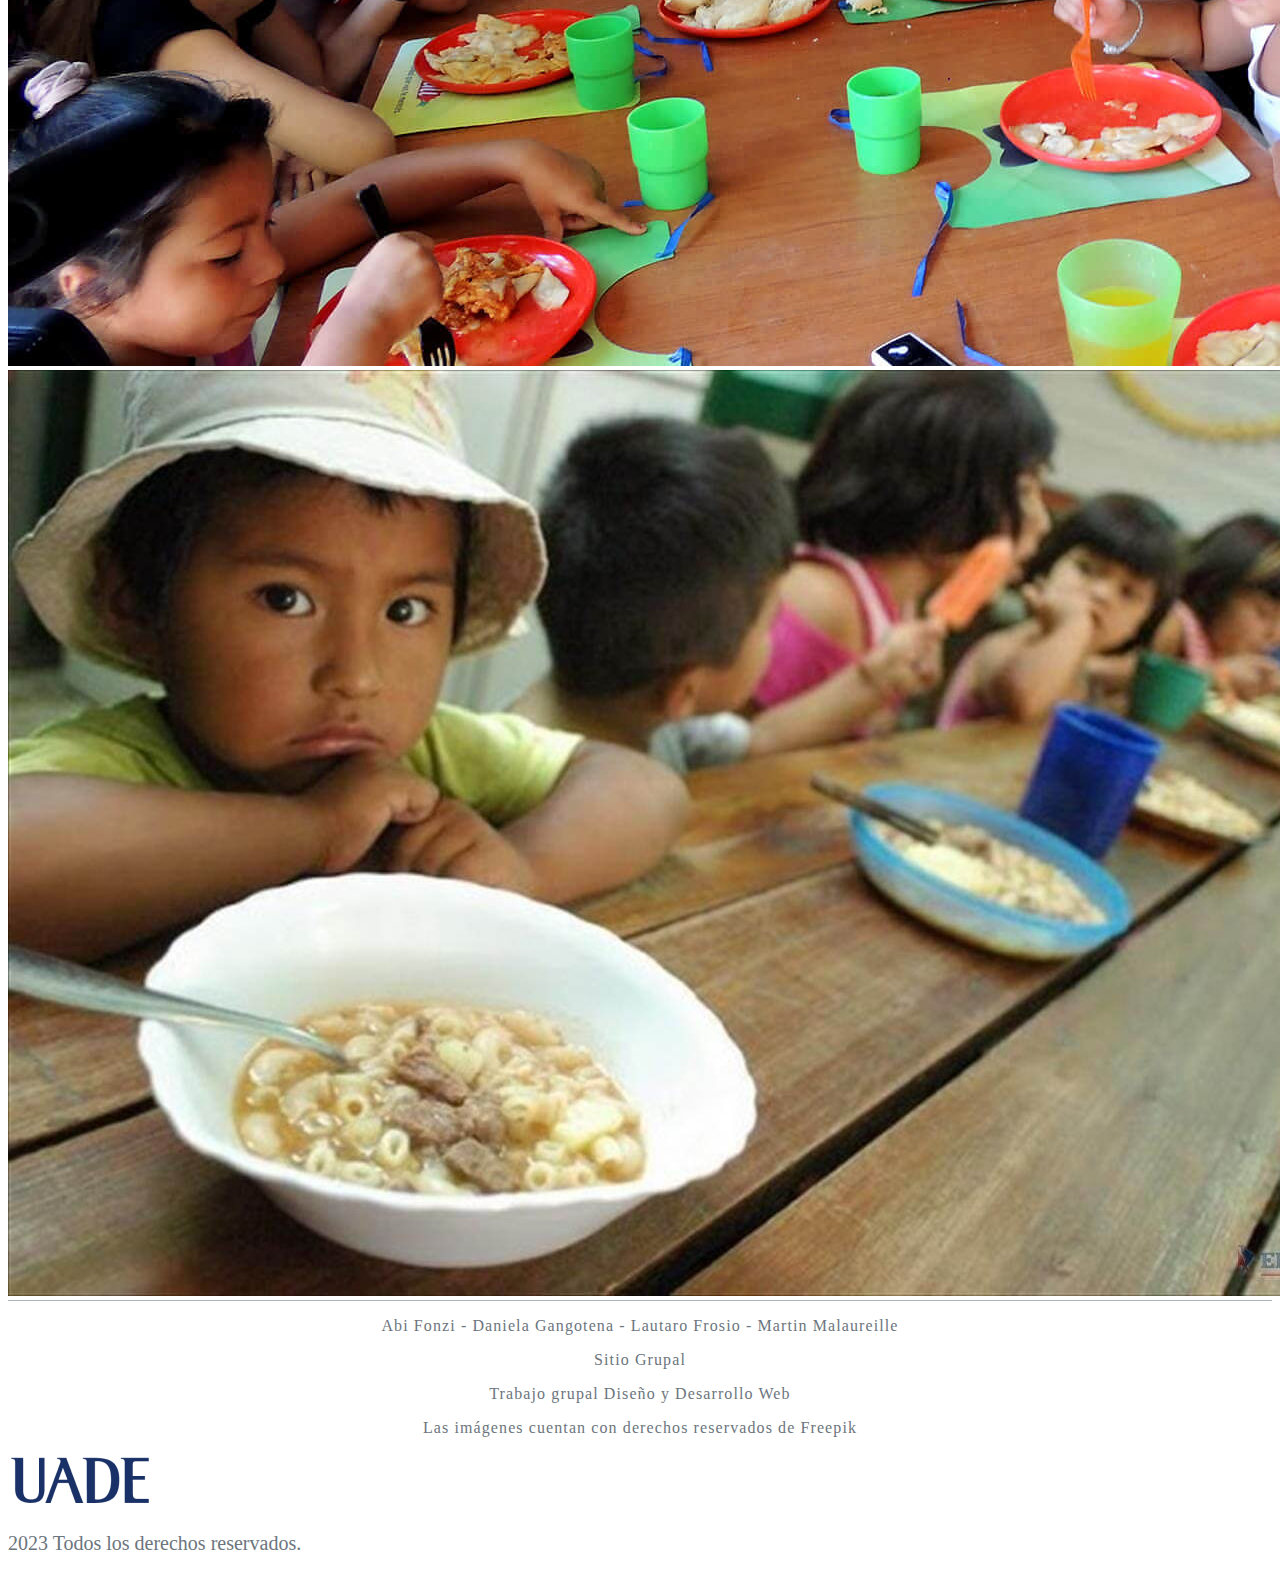
<file: iniciativas.html>
<!DOCTYPE html>
<html lang="es">
  <head>
    <meta charset="UTF-8" />
    <meta name="viewport" content="width=device-width, initial-scale=1" />
    <title>INICIATIVAS</title>
    <link rel="icon" type="image/x-icon" href="/images/favicon.ico">
    <meta
      name="description"
      content="Delivery sustentable de alimentos para ayudar a combatir el desperdicio de comida"
    />
    <link rel="stylesheet" href="estilos/estilos.css" />
    <link
      href="https://cdn.jsdelivr.net/npm/bootstrap@5.3.2/dist/css/bootstrap.min.css"
      rel="stylesheet"
      integrity="sha384-T3c6CoIi6uLrA9TneNEoa7RxnatzjcDSCmG1MXxSR1GAsXEV/Dwwykc2MPK8M2HN"
      crossorigin="anonymous"
    />
    <script src="js/iniciativas.js"></script>
  </head>
  <body>
    <nav class="navbar navbar-expand-md navbar-light bg-light  py-3 py-lg-1">
      <div class="container">
        <a href="index.html" class="navbar-brand">
          <img
            class="logo"
            src="imagenes/share_before_waste_logo.png"alt="logo empresa"
            alt="logo"
          />
        </a>
        <button
          class="navbar-toggler rounded-pill"
          type="button"
          data-bs-toggle="collapse"
          data-bs-target="#navbarNav"
          aria-controls="navbarNav"
          aria-expanded="false"
          aria-label="Toggle navigation"
        >
          <span class="navbar-toggler-icon"></span>
        </button>
        <div
          class="collapse navbar-collapse"
          style="justify-content: end"
          id="navbarNav"
        >
        <ul class="navbar-nav">
          <li class="nav-item px-4">
            <a class="nav-link fw-bold fs-4 text-dark" href="index.html">INICIO</a>
          </li>
          <li class="nav-item px-4">
            <a class="nav-link fw-bold fs-4 text-dark" href="iniciativas.html"
              >INICIATIVAS</a
            >
          </li>
          <li class="nav-item px-4">
            <a class="nav-link fw-bold fs-4 text-dark" href="negocio.html">NEGOCIO</a>
          </li>
          <li class="nav-item px-4">
            <a class="nav-link fw-bold fs-4 text-dark" href="usuario.html">USUARIO</a>
          </li>
          <li class="nav-item px-4">
            <a class="nav-link fw-bold fs-4 text-dark" href="tuopinion.html">TU OPINIÓN</a>
          </li>
        </ul>
        </div>
      </div>
    </nav>
    <main>
      <div class="container-fluid text-start px-0 ">
        <div class="container-fluid" style="position: relative; padding: 0">
          <img class="img-fluid w-100" src="imagenes/donaciones.png" alt="persona sonriente"/>
          <div
            class="container-fluid"
            style="position: absolute; top: 10px; right: 25px"
          >
            <!-- PASO1 -->
            <div class="row" id="paso1" >
              <div
                class="offset-md-7 bg-white rounded mt-3 me-5 border border-dark p-x0"
                style="width: 38.8125rem; height: 34.4375rem"
              >
                <form>
                  <div class="row">
                    <label class="form-label text-dark bold mt-4 fs-3 mb-4 ms-2"
                      >Quiero apoyar con donaciones mensuales de</label
                    >
                  </div>
                  <div class="row mt-2">
                    <div class="col">
                      <input
                        type="radio"
                        class="btn-check"
                        name="btnradio"
                        id="btnradio1"
                        autocomplete="off"
                        checked
                      />
                      <label
                        class="btn btn btn-outline-success mb-4 ms-5 text-dark fw-bold fs-5 border border-dark"
                        for="btnradio1"
                        >$1000</label
                      >
                    </div>
                    <div class="col">
                      <input
                        type="radio"
                        class="btn-check"
                        name="btnradio"
                        id="btnradio2"
                        autocomplete="off"
                      />
                      <label
                        class="btn btn btn-outline-success mb-4 me-4 ms-4 fw-bold fs-5 text-dark border border-dark"
                        for="btnradio2"
                        >$1500</label
                      >
                    </div>
                    <div class="col">
                      <input
                        type="radio"
                        class="btn-check"
                        name="btnradio"
                        id="btnradio3"
                        autocomplete="off"
                      />
                      <label
                        class="btn btn btn-outline-success ms-0 fs-5 text-dark ms-2 fw-bold border border-dark"
                        for="btnradio3"
                        >$2000</label
                      >
                    </div>
                  </div>
                  <div class="row mt-2">
                    <div class="col">
                      <input
                        type="radio"
                        class="btn-check"
                        name="btnradio"
                        id="btnradio4"
                        autocomplete="off"
                      />
                      <label
                        class="btn btn-outline-success fs-5 mb-5 mt-4 text-dark ms-2 border border-dark"
                        for="btnradio4"
                        >Otro monto, mayor a $500</label
                      >
                    </div>
                    <div class="col">
                      <label
                        for="exampleFormControlInput1"
                        style="background-color: white"
                        class="form-label"
                      ></label>
                      <input
                        onchange="agregarOtroMonto()"
                        type="number"
                        style="display:none;"
                        class="rounded form-control border border-dark me-5 text-dark fs-5 border border-dark"
                        id="otroMonto"
                        placeholder="Ingrese monto"
                      />
                    </div>
                  </div>
                  <div class="row mt-2">
                    <div class="col">
                      <label
                        for="provincia text-dark"
                        style="background-color: white; border-color: black"
                        class="form-label fs-5"
                        >Provincia*</label
                      >
                      <select
                        id="provincia"
                        class="form-select border border-dark"
                        aria-label="Seleccionar una provincia"
                      >
                        <option value="noSeleccionado" selected>Seleccione una provincia</option>
                        <option value="buenosAires">Buenos Aires</option>
                        <option value="mendoza">Mendoza</option>
                        <option value="cordoba">Córdoba</option>
                      </select>
                    </div>
                    <div class="col">
                      <label 
                      for="localidad"
                      style="background-color: white; border-color: black"
                      class="form-label fs-5 "
                        >Localidad</label
                      >
                      <select
                        id="localidad"
                        class="form-select border border-dark"
                        aria-label="Seleccionar una localidad"
                      >
                        
                      </select>
                    </div>
                  </div>
                  <div class="row mt-2">
                    <div class="col">
                      <label 
                      for="comedor"
                      style="background-color: white; border-color: black"
                      class="form-label fs-5 mt-3"
                        >Comedor</label
                      >
                      <select
                        id="comedor"
                        class="form-select  border border-dark"
                        aria-label="Seleccionar un comedor"
                      >
                      </select>
                    </div>
                    <div class="col">
                      <button
                        id="botonSiguienteUno"
                        disabled
                        onclick="siguientePaso()"
                        type="button"
                        class="btn btn-primary mb-5 mt-5 fs-5 text-dark border border-dark fw-bold"
                        style="background-color: white; border-color: black"
                      >
                        CONTINUAR
                      </button>
                    </div>
                  </div>
                </form>
              </div>
            </div>
            <!-- FIN PASO 1 -->
            <!-- INICIO PASO 2 -->
            <div class="row" style="display: none" id="paso2">
              <div
                class="offset-md-7 bg-white rounded mt-3 me-5"
                style="width: 38.8125rem; height: 34.4375rem"
              >
                <form>
                  <div class="row">
                    <label
                      class="form-label text-dark bold mt-4 fs-3 mb-4 ms-2 fs-3"
                      >Completa los siguientes datos</label
                    >
                  </div>
                  <div class="row mt-2">
                    <div class="col">
                      <label
                        for="exampleFormControlInput1"
                        style="background-color: white"
                        class="form-label"
                      ></label>
                      <input
                        type="text"
                        class="rounded form-control border border-dark me-5 text-dark fs-5"
                        id="nombre"
                        placeholder="Nombre"
                        onchange="ingresarNombre(this.value)"
                      />
                    </div>
                    <div class="col">
                      <label
                        for="exampleFormControlInput1"
                        style="background-color: white"
                        class="form-label"
                      ></label>
                      <input
                        type="text"
                        class="rounded form-control border border-dark me-5 text-dark fs-5"
                        id="apellido"
                        placeholder="apellido"
                        onchange="ingresarApellido(this.value)"
                      />
                    </div>
                  </div>
                  <div class="row mt-2">
                    <div class="col">
                      <label
                        for="exampleFormControlInput1"
                        style="background-color: white"
                        class="form-label"
                      ></label>
                      <input
                        type="date"
                        class="rounded form-control border border-dark me-5 text-dark fs-5"
                        id="fechaDeNacimiento"
                        placeholder="Fecha de nacimiento"
                        onchange="ingresarFechaDeNacimiento(this.value)"
                      />
                    </div>
                    <div class="col">
                      <label
                        for="number"
                        style="background-color: white"
                        class="form-label"
                      ></label>
                      <input
                        type="text"
                        class="rounded form-control border border-dark me-5 text-dark fs-5"
                        id="DNI"
                        placeholder="DNI"
                        onchange="ingresarDni(this.value)"
                      />
                    </div>
                  </div>
                  <div class="row mt-2">
                    <div class="col">
                      <label
                        for="exampleFormControlInput1"
                        style="background-color: white"
                        class="form-label"
                      ></label>
                      <input
                        type="email"
                        class="rounded form-control border border-dark me-5 text-dark fs-5 mb-5"
                        id="correoElectronico"
                        placeholder=" Correo electrónico"
                        onchange="ingresarEmail(this.value)"
                      />
                    </div>
                    <div class="col">
                      <label
                        for="exampleFormControlInput1"
                        style="background-color: white"
                        class="form-label"
                      ></label>
                      <input
                        type="number"
                        class="rounded form-control border border-dark me-5 text-dark fs-5 mb-5"
                        id="exampleFormControlInput1"
                        placeholder="Teléfono"
                        onchange="ingresarTelefono(this.value)"
                      />
                    </div>
                  </div>
                  <div class="row mt-2">
                    <div class="col">
                      <button
                        onclick="pasoAnterior()"
                        type="button"
                        class="fs-5 btn btn-primary mb-5 mt-4 text-dark fw-bold"
                        style="background-color: white; border-color: black"
                      >
                        ANTERIOR
                      </button>
                    </div>
                    <div class="col">
                      <button
                        disabled
                        id="botonSiguienteDos"
                        onclick="siguientePaso()"
                        type="button"
                        class="btn btn-primary mb-5 mt-4 text-dark fs-5 fw-bold"
                        style="background-color: white; border-color: black"
                      >
                        SIGUIENTE
                      </button>
                    </div>
                  </div>
                </form>
              </div>
            </div>
            <!-- FIN PASO 2 -->
            <!-- INICIO PASO 3 -->
            <div class="row" style="display: none" id="paso3">
              <div
                class="offset-md-7 bg-white rounded mt-3 me-5"
                style="width: 38.8125rem; height: 34.4375rem"
              >
                <form>
                  <div class="row">
                    <label
                      class="form-label text-dark bold mt-4 fs-3 mb-4 ms-2 fs-3"
                      >Completa los datos de tu tarjeta</label
                    >
                  </div>
                  <div class="row mt-2">
                    <div class="col">
                      <label
                        for="exampleFormControlInput1"
                        class="form-label"
                      ></label>
                      <input
                        type="number"
                        class="rounded form-control border border-dark me-5 text-dark fs-5"
                        id="numeroDeTarjeta"
                        placeholder="Número de Tarjeta"
                        onchange="ingresarNumeroDeTarjeta(this.value)"
                        
                      />
                    </div>
                    <div class="col">
                      <label
                        for="exampleFormControlInput1"
                        class="form-label"
                      ></label>
                      <input
                        type="text"
                        class="rounded form-control border border-dark me-5 text-dark fs-5"
                        id="nombres"
                        placeholder="Nombres del titular"
                        onchange="ingresarNombresDelTitular(this.value)"
                      />
                    </div>
                  </div>
                  <div class="row mt-2">
                    <div class="col">
                      <label
                        for="exampleFormControlInput1"
                        class="form-label"
                      ></label>
                      <input
                        type="text"
                        class="rounded form-control border border-dark me-5 text-dark fs-5"
                        id="apellidos"
                        placeholder="Apellidos del Titular"
                        onchange="ingresarApellidosDelTitular(this.value)"
                      />
                    </div>
                    <div class="col">
                      <label
                        for="exampleFormControlInput1"
                        class="form-label"
                      ></label>
                      <input
                        type="numbers"
                        class="rounded form-control border border-dark me-5 text-dark fs-5"
                        id="dniIngresado"
                        placeholder="DNI"
                        onchange="ingresardniDelTitular(this.value)"
                      />
                    </div>
                  </div>
                  <div class="row mt-2">
                    <div class="col-md-6">
                      <label
                        for="exampleFormControlInput1"
                        class="form-label"
                      ></label>
                      <input
                        type="MM / YY"
                        class="rounded form-control border border-dark me-5 text-dark fs-5"
                        id="fechaDeVencimiento"
                        placeholder="MM/AA"
                        onchange="ingresarFechaDeVencimiento(this.value)"
                      />
                      <p style="font-size: 0.9375rem">Fecha de vencimiento</p>
                    </div>
                  </div>
                  <div class="row mt-2">
                    <div class="col">
                      <button
                        onclick="pasoAnterior()"
                        type="button"
                        class="btn btn-primary mb-5 mt-5 fs-5 text-dark fw-bold"
                        style="background-color: white; border-color: black"
                      >
                        ANTERIOR
                      </button>
                    </div>
                    <div class="col">
                      <button
                      disabled
                        onclick="donacionExitosa()"
                        id="botonSiguienteTres"
                        type="button"
                        class="btn btn-primary mb-5 mt-5 fs-5 text-dark fw-bold"
                        style="background-color: white; border-color: black"
                      >
                        FINALIZAR

                      </button>
                    </div>
                  </div>
                </form>
              </div>
            </div>
          </div>
        </div>
        </div>
        <!-- fin paso 3--->
        <div class="container-fluid">
          <div class="row">
            <div class="col-md-6">
              <h1 class="pt-4 ms-4 mt-3 mb-4" style="color: #1a4301">
                ¿Qué pasa si no se logra vender todo el excedente en un día?
              </h1>
              <p class="text-dark fs-3 ms-4 mt-2">
                Redistribuimos los excedentes alimentarios desde comedores hasta
                los hogares que necesitan alimentos.
              </p>
              <p class="text-dark fs-3 ms-4 mt-3 mb-5">
                Diseñamos un proceso para que las empresas gastronómicas puedan
                disponer de forma segura toda la comida que les sobra y luego
                registrar en la aplicación cual fue el sobrante y con esta
                información, conectamos con las entidades sociales, y nuestros
                repartidores redistribuyen los alimentos sobrantes.
              </p>
            </div>
          </div>
        </div>
        <div class="container-fluid">
          <div class="row">
            <div class="col-md-12">
              <div
                id="carouselExampleSlidesOnly"
                class="carousel slide"
                data-bs-ride="carousel"
              >
                <div class="carousel-inner">
                  <div class="carousel-item active">
                    <img
                      src="imagenes/comedor1.png"
                      class="d-block w-100"
                      alt="comedor de personas vulnerables"
                    />
                  </div>
                  <div class="carousel-item">
                    <img
                      src="imagenes/comedor2.png"
                      class="d-block w-100"
                      alt="comedor de personas vulnerables"
                    />
                  </div>
                  <div class="carousel-item">
                    <img
                      src="imagenes/comedor3.jpg"
                      class="d-block w-100"
                      alt="comedor de personas vulnerables"
                    />
                  </div>
                  <div class="carousel-item">
                    <img
                      src="imagenes/comedor4.jpg"
                      class="d-block w-100"
                      alt="comedor de personas vulnerables"
                    />
                  </div>
                </div>
              </div>
            </div>
          </div>
        </div>
      </div>
    </main>
    <footer class="container-fluid mt-5 mb-1">
      <div class="row">
        <p class="col texto text-center fw-bold space-between mt-5 mb-0">
          Abi Fonzi - Daniela Gangotena - Lautaro Frosio - Martin Malaureille
        </p>
        <p class="texto text-center fw-bold space-between mb-0">Sitio Grupal</p>
        <p class="texto text-center fw-bold space-between mb-0">
          Trabajo grupal Diseño y Desarrollo Web
        </p>
        <p class="texto text-center fw-bold space-between mb-0">
          Las imágenes cuentan con derechos reservados de Freepik
        </p>
      </div>
      <div class="container-fluid mt-5 mb-1 float-md-start">
        <div class="row justify-content-between">
          <div class="col-md-1 col-sm-3">
            <img class="img-fluid" src="imagenes/LogoUADE.png" alt="logo UADE" />
          </div>
          <div class="col-md-3 col-sm-9">
            <p class="derechosreservados">
              2023 Todos los derechos reservados.
            </p>
          </div>
        </div>
      </div>
    </footer>
    <script
      src="https://cdn.jsdelivr.net/npm/bootstrap@5.3.2/dist/js/bootstrap.min.js"
      integrity="sha384-BBtl+eGJRgqQAUMxJ7pMwbEyER4l1g+O15P+16Ep7Q9Q+zqX6gSbd85u4mG4QzX+"
      crossorigin="anonymous"
    ></script>
  </body>
</html>
</file>
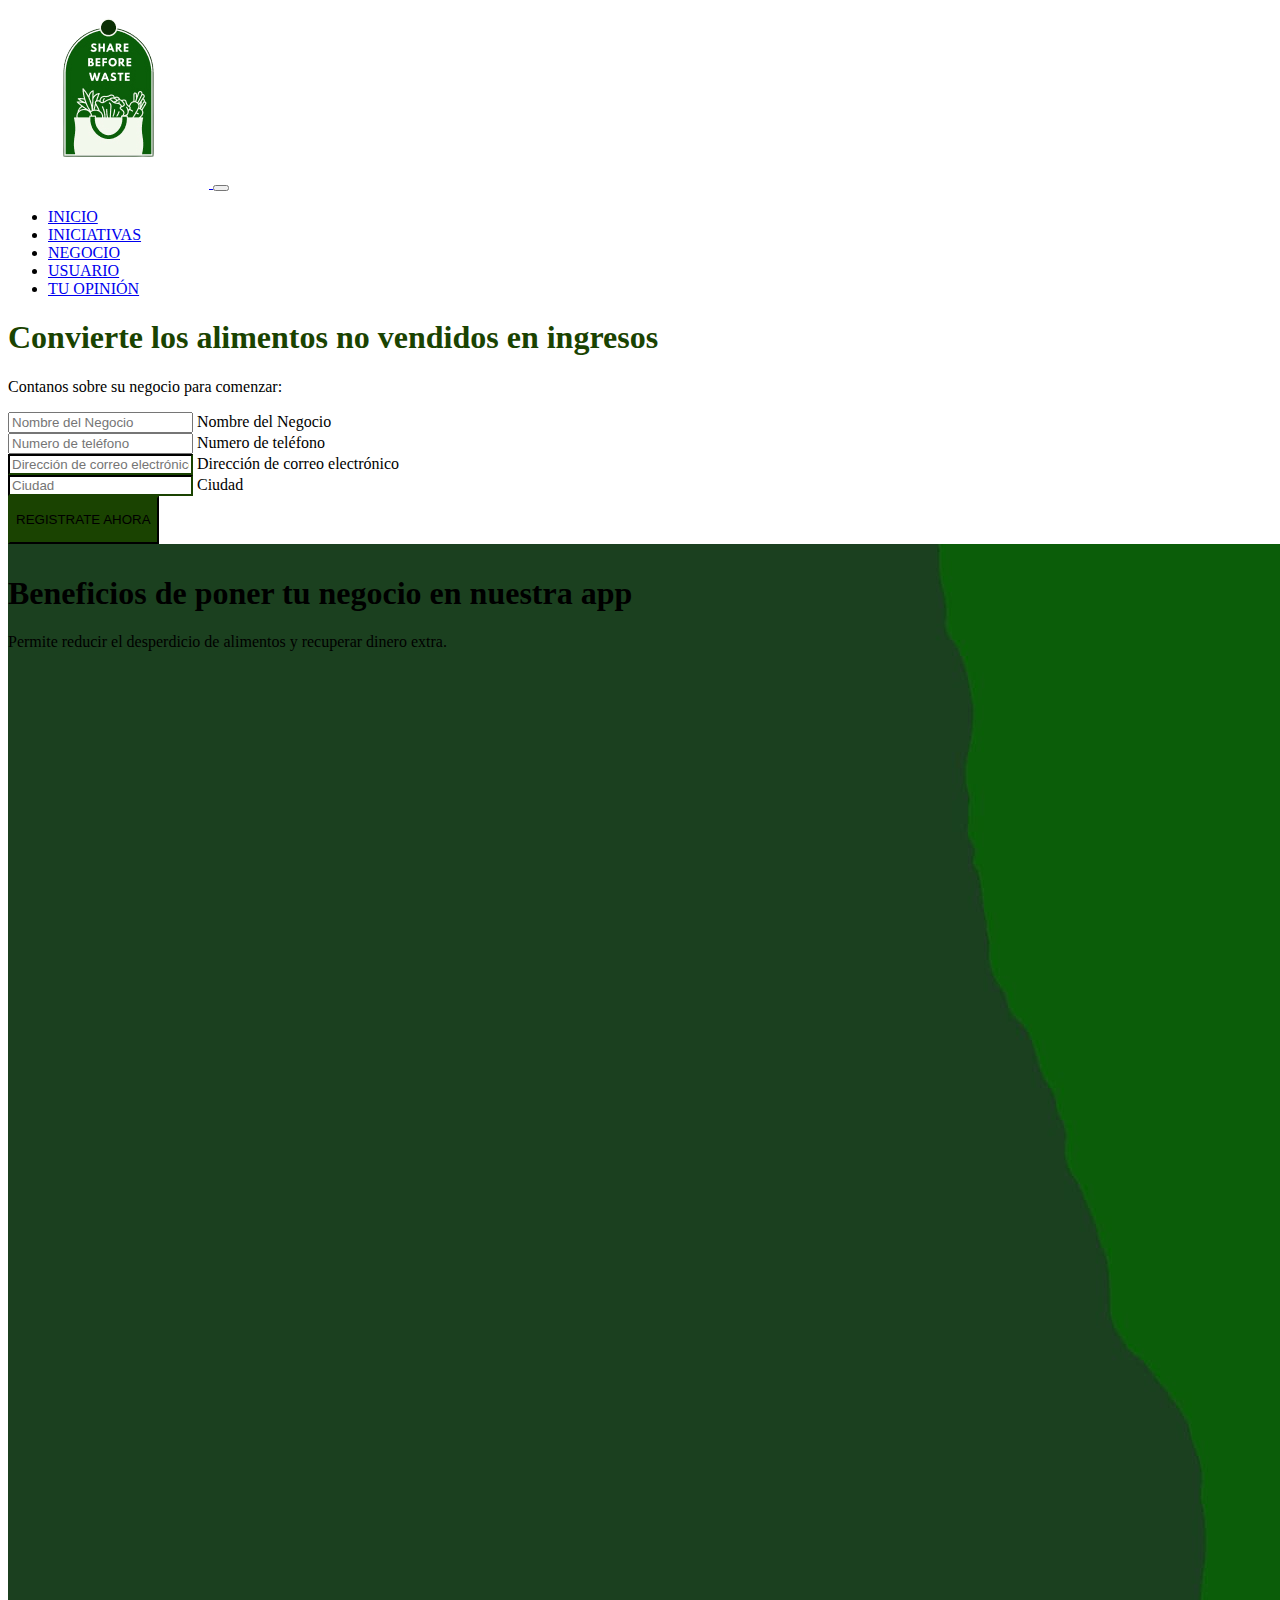
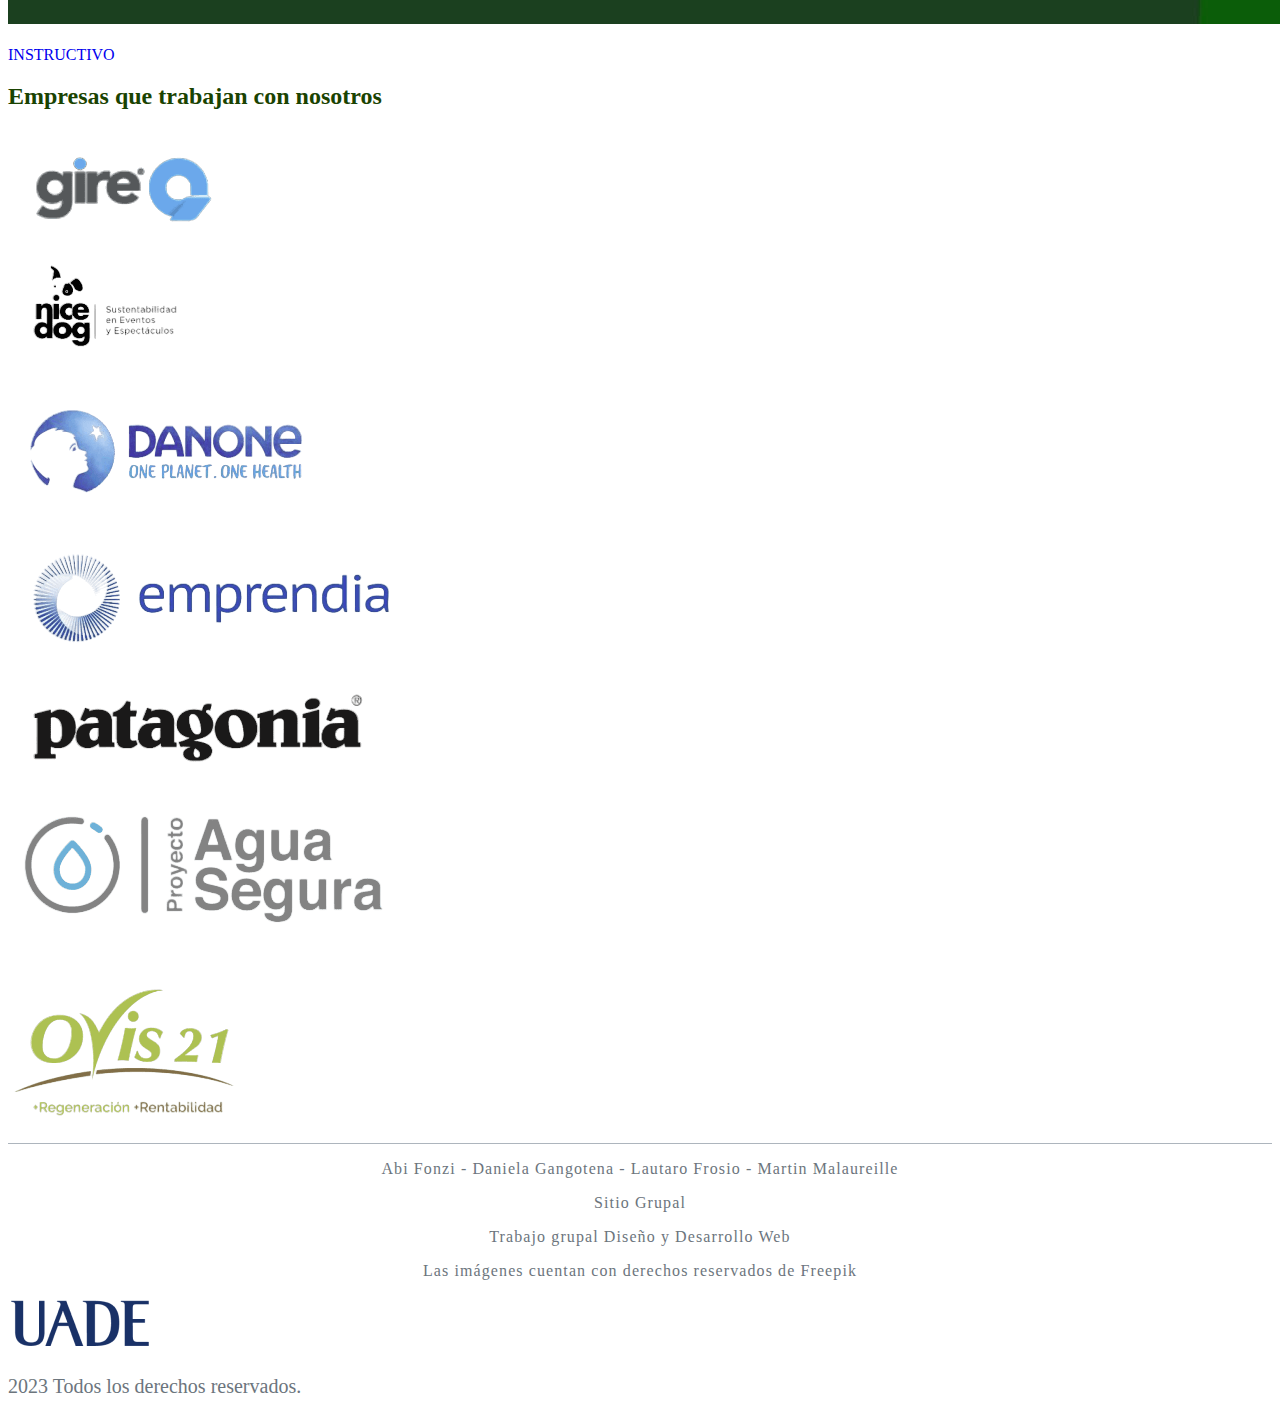
<file: negocio.html>
<!DOCTYPE html>
<html lang="es">
  <head>
    <meta charset="UTF-8" />
    <meta name="viewport" content="width=device-width, initial-scale=1" />
    <title>NEGOCIO</title>
    <link rel="icon" type="image/x-icon" href="/images/favicon.ico">
    <meta
      name="description"
      content="Delivery sustentable de alimentos para ayudar a combatir el desperdicio de comida"
    />
    <link rel="stylesheet" href="estilos/estilos.css" />
    <link
      href="https://cdn.jsdelivr.net/npm/bootstrap@5.3.2/dist/css/bootstrap.min.css"
      rel="stylesheet"
      integrity="sha384-T3c6CoIi6uLrA9TneNEoa7RxnatzjcDSCmG1MXxSR1GAsXEV/Dwwykc2MPK8M2HN"
      crossorigin="anonymous"
    />
    <script src="js/negocio.js"></script>
  </head>
  <body>
    <nav class="navbar navbar-expand-md navbar-light bg-light py-3 py-lg-1">
      <div class="container">
        <a href="index.html" class="navbar-brand" >
          <img
            class="logo"
            src="imagenes/share_before_waste_logo.png" alt="logo empresa"
            alt="logo"
          />
        </a>
        <button
          class="navbar-toggler rounded-pill"
          type="button"
          data-bs-toggle="collapse"
          data-bs-target="#navbarNav"
          aria-controls="navbarNav"
          aria-expanded="false"
          aria-label="Toggle navigation"
        >
          <span class="navbar-toggler-icon"></span>
        </button>
        <div
          class="collapse navbar-collapse"
          style="justify-content: end"
          id="navbarNav"
        >
          <ul class="navbar-nav">
            <li class="nav-item px-4">
              <a class="nav-link fw-bold fs-4 text-dark" href="index.html"
                >INICIO</a
              >
            </li>
            <li class="nav-item px-4">
              <a class="nav-link fw-bold fs-4 text-dark" href="iniciativas.html"
                >INICIATIVAS</a
              >
            </li>
            <li class="nav-item px-4">
              <a class="nav-link fw-bold fs-4 text-dark" href="negocio.html"
                >NEGOCIO</a
              >
            </li>
            <li class="nav-item px-4">
              <a class="nav-link fw-bold fs-4 text-dark" href="usuario.html"
                >USUARIO</a
              >
            </li>
            <li class="nav-item px-4">
              <a class="nav-link fw-bold fs-4 text-dark" href="tuopinion.html"
                >TU OPINIÓN</a
              >
            </li>
          </ul>
        </div>
      </div>
    </nav>
    <main>
      <div class="container-fluid">
        <div class="row">
          <div class="col-md-12">
            <h1
              class="ms-4 mt-3"
              style="color: #1a4301"
              style="font-size: 95px"
              ;
            >
              Convierte los alimentos no vendidos en ingresos
            </h1>
            <p class="text-black fs-3 ms-4 mb-5 mt-5">
              Contanos sobre su negocio para comenzar:
            </p>
          </div>
        </div>
      </div>
      <div class="container-fluid">
        <div class="row">
          <div class="col-md-6">
            <div class="form-floating mb-4 ms-4 text-dark">
              <input
                type="text"
                class="form-control border-2 border-success rounded-pill"
                id="nombredelnegocio"
                placeholder="Nombre del Negocio"
              />
              <label for="Nameinput">Nombre del Negocio</label>
            </div>
          </div>
        </div>
      </div>
      <div class="container-fluid">
        <div class="row">
          <div class="col-md-6">
            <div class="form-floating mb-4 ms-4 text-dark">
              <input
                type="text"
                class="form-control border-2 border-success rounded-pill"
                id="numerodetelefono"
                placeholder="Numero de teléfono"
              />
              <label for="Nameinput">Numero de teléfono</label>
            </div>
          </div>
        </div>
      </div>
      <div class="container-fluid">
        <div class="row">
          <div class="col-md-6">
            <div class="form-floating mb-4 ms-4 text-dark">
              <input
                type="email"
                class="form-control border-2 border-success rounded-pill"
                style="border-color: #1a4301"
                id="correoelectronico"
                placeholder="Dirección de correo electrónico"
              />
              <label for="floatingInput">Dirección de correo electrónico</label>
            </div>
          </div>
        </div>
      </div>
      <div class="container-fluid">
        <div class="row">
          <div class="col-md-6">
            <div class="form-floating mb-4 ms-4 text-dark">
              <input
                type="email"
                class="form-control border-2 border-success rounded-pill"
                style="border-color: #1a4301"
                ;;
                id="ciudad"
                placeholder="Ciudad"
              />
              <label for="floatingInput">Ciudad</label>
            </div>
            <button
              type="button"
              class="rounded-pill btn fw-bold ms-4 mt-4 text-white mb-4"
              style="border-color: #1a4301; background-color: #1a4301"
              ;
              ;
              onclick="negocio()"
            >
              <p class="fs-4 pe-3 ps-3 text-center mt-2">REGISTRATE AHORA</p>
            </button>
          </div>
        </div>
      </div>
      <div class="container-fluid text-start px-0 fondo-inicio-desktop1">
        <div class="row">
          <div class="col-md-12" style="position: relative">
            <img class="img-fluid" src="./imagenes/fondonegocio.jpg" alt="imagen fondo verde" />
            <div>
              <div class="col-md-6" style="position: absolute; top: 10px">
                <h1 class="text-white ms-4 mt-5" style="font-size: 90px">
                  Beneficios de poner tu negocio en nuestra app
                </h1>
                <p class="text-white fs-3 ms-4 mt-5 fw-bold">
                  La aplicación permite reducir el desperdicio de alimentos y
                  recuperar dinero con existencias que se habrían desperdiciado:
                  una situación beneficiosa para todos. Además, el 76% de los
                  clientes que descubren una tienda a través de Share Before
                  Waste regresarán como clientes de pago completo. Registrarse
                  es gratis y no pagarás nada a menos que vendas comida a través
                  de la aplicación.
                </p>
              </div>
            </div>
          </div>
        </div>
      </div>
      <div class="container-fluid text-start px-0 fondo-inicio-mobile1">
        <div class="row">
          <div class="col-md-12" style="position: relative">
            <img class="img-fluid" src="./imagenes/fondonegocio.jpg"alt="imagen fondo verde" />
            <div>
              <div class="col-md-6" style="position: absolute; top: 10px">
                <h1 class="text-white">
                  Beneficios de poner tu negocio en nuestra app
                </h1>
                <p class="text-white fs-5">
                  Permite reducir el desperdicio de alimentos y recuperar dinero
                  extra.
                </p>
              </div>
            </div>
          </div>
        </div>
      </div>
      <div class="container-fluid">
        <div class="row">
          <div class="col-md-6 px-5 pt-3">
            <a
              type="button"
              class="button rounded-pill fs-3 text-white fw-bold ms-2"
              style="
                text-decoration: none;
                border-color: #1a4301;
                background-color: #1a4301;
                height: 85px;
                justify-content: center;
              "
              href="./instructivo/InstructivoShareBeforeWaste.png"
              alt="_blank"
              download
            >
              <p class="mt-3 fs3 me-3 ms-3">
                INSTRUCTIVO
                <svg
                  xmlns="http://www.w3.org/2000/svg"
                  width="22"
                  height="16"
                  viewBox="0 0 22 16"
                  fill="none"
                >
                  <path
                    d="M18.48 6.98942C18.6209 6.62161 18.7 6.21942 18.7 5.80005C18.7 3.97817 17.2219 2.50005 15.4 2.50005C14.7228 2.50005 14.0903 2.7063 13.5678 3.05692C12.6156 1.40692 10.8384 0.300049 8.8 0.300049C5.76125 0.300049 3.3 2.7613 3.3 5.80005C3.3 5.89286 3.30344 5.98567 3.30687 6.07849C1.38187 6.75567 0 8.5913 0 10.75C0 13.4829 2.21719 15.7 4.95 15.7H17.6C20.0303 15.7 22 13.7304 22 11.3C22 9.17224 20.4875 7.39505 18.48 6.98942ZM13.9116 10.0385L10.2884 13.6616C10.0753 13.8747 9.72469 13.8747 9.51156 13.6616L5.88844 10.0385C5.54125 9.6913 5.78875 9.10005 6.27688 9.10005H8.525V5.25005C8.525 4.94755 8.7725 4.70005 9.075 4.70005H10.725C11.0275 4.70005 11.275 4.94755 11.275 5.25005V9.10005H13.5231C14.0113 9.10005 14.2588 9.6913 13.9116 10.0385Z"
                    fill="white"
                  />
                </svg>
              </p>
            </a>
          </div>
        </div>
      </div>
      <div class="container-fluid">
        <div class="row">
          <h2 class="text-center fs-1 mt-5" style="color: #1a4301" ;>
            Empresas que trabajan con nosotros
          </h2>
        </div>
      </div>
      <div class="container text-center my-3">
        <div class="row carusel mx-auto my-auto justify-content-center">
          <div class="col-md primera-imagen">
            <div>
              <div class="card-img">
                <img src="imagenes/empresa6.png" class="img-fluid" alt="logo empresa" />
              </div>
            </div>
          </div>
          <div class="col-md">
            <div>
              <div class="card-img hide-mobile">
                <img src="imagenes/empresa5.png" class="img-fluid" alt="logo empresa"  />
              </div>
            </div>
          </div>
          <div class="col-md">
            <div>
              <div class="card-img hide-mobile">
                <img src="imagenes/empresa4.png" class="img-fluid"alt="logo empresa"  />
              </div>
            </div>
          </div>
          <div class="col-md">
            <div>
              <div class="card-img hide-mobile">
                <img src="imagenes/empresa3.png" class="img-fluid" alt="logo empresa"  />
              </div>
            </div>
          </div>
          <div class="col-md">
            <div>
              <div class="card-img hide-mobile">
                <img src="imagenes/empresa2.png" class="img-fluid"alt="logo empresa"  />
              </div>
            </div>
          </div>
          <div class="col-md">
            <div>
              <div class="card-img hide-mobile">
                <img src="imagenes/empresa1.png" class="img-fluid"alt="logo empresa"  />
              </div>
            </div>
          </div>
          <div class="col-md">
            <div>
              <div class="card-img hide-mobile">
                <img src="imagenes/empresa7.png" class="img-fluid"alt="logo empresa"  />
              </div>
            </div>
          </div>
        </div>
      </div>
    </main>
    <footer class="container-fluid mt-5 mb-1">
      <div class="row">
        <p class="col texto text-center fw-bold space-between mt-5 mb-0">
          Abi Fonzi - Daniela Gangotena - Lautaro Frosio - Martin Malaureille
        </p>
        <p class="texto text-center fw-bold space-between mb-0">Sitio Grupal</p>
        <p class="texto text-center fw-bold space-between mb-0">
          Trabajo grupal Diseño y Desarrollo Web
        </p>
        <p class="texto text-center fw-bold space-between mb-0">
          Las imágenes cuentan con derechos reservados de Freepik
        </p>
      </div>
      <div class="container-fluid mt-5 mb-1 float-md-start">
        <div class="row justify-content-between">
          <div class="col-md-1 col-sm-3">
            <img class="img-fluid" src="imagenes/LogoUADE.png"alt="logo UADE"  />
          </div>
          <div class="col-md-3 col-sm-9">
            <p class="derechosreservados">
              2023 Todos los derechos reservados.
            </p>
          </div>
        </div>
      </div>
    </footer>
    <script
      src="https://cdn.jsdelivr.net/npm/bootstrap@5.3.2/dist/js/bootstrap.min.js"
      integrity="sha384-BBtl+eGJRgqQAUMxJ7pMwbEyER4l1g+O15P+16Ep7Q9Q+zqX6gSbd85u4mG4QzX+"
      crossorigin="anonymous"
    ></script>
  </body>
</html>
</file>
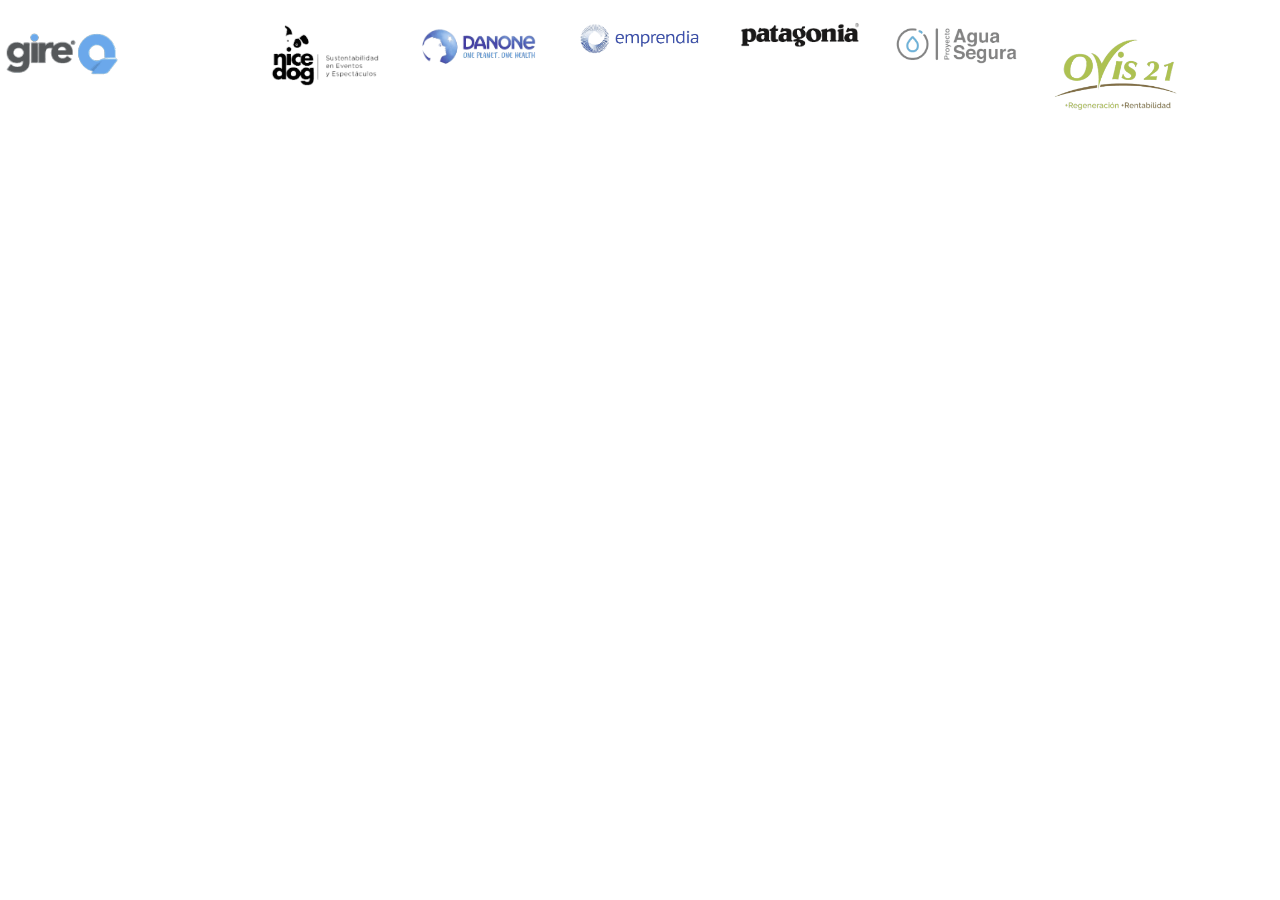
<file: test.html>
<!DOCTYPE html>
<html lang="en">
  <head>
    <meta charset="UTF-8" />
    <meta name="viewport" content="width=device-width, initial-scale=1.0" />
    <link rel="stylesheet" href="estilos/test.css" />
    <link
      href="https://cdnjs.cloudflare.com/ajax/libs/bootstrap/5.0.2/css/bootstrap.min.css"
      rel="stylesheet"
    />
    <script src="js/test.js"></script>
    <title>Document</title>
  </head>
  <body>
    <div class="container text-center my-3">
      <div class="row mx-auto my-auto justify-content-center">
        <div class="col-md primera-imagen">
          <div>
            <div class="card-img">
              <img src="imagenes/empresa6.png" class="img-fluid" />
            </div>
          </div>
        </div>
        <div class="col-md">
          <div>
            <div class="card-img">
              <img src="imagenes/empresa5.png" class="img-fluid" />
            </div>
          </div>
        </div>
        <div class="col-md">
          <div>
            <div class="card-img">
              <img src="imagenes/empresa4.png" class="img-fluid" />
            </div>
          </div>
        </div>
        <div class="col-md">
          <div>
            <div class="card-img">
              <img src="imagenes/empresa3.png" class="img-fluid" />
            </div>
          </div>
        </div>
        <div class="col-md">
          <div>
            <div class="card-img">
              <img src="imagenes/empresa2.png" class="img-fluid" />
            </div>
          </div>
        </div>
        <div class="col-md">
          <div>
            <div class="card-img">
              <img src="imagenes/empresa1.png" class="img-fluid" />
            </div>
          </div>
        </div>
        <div class="col-md">
          <div>
            <div class="card-img">
              <img src="imagenes/empresa7.png" class="img-fluid" />
            </div>
          </div>
        </div>
      </div>
    </div>
  </body>
</html>
</file>
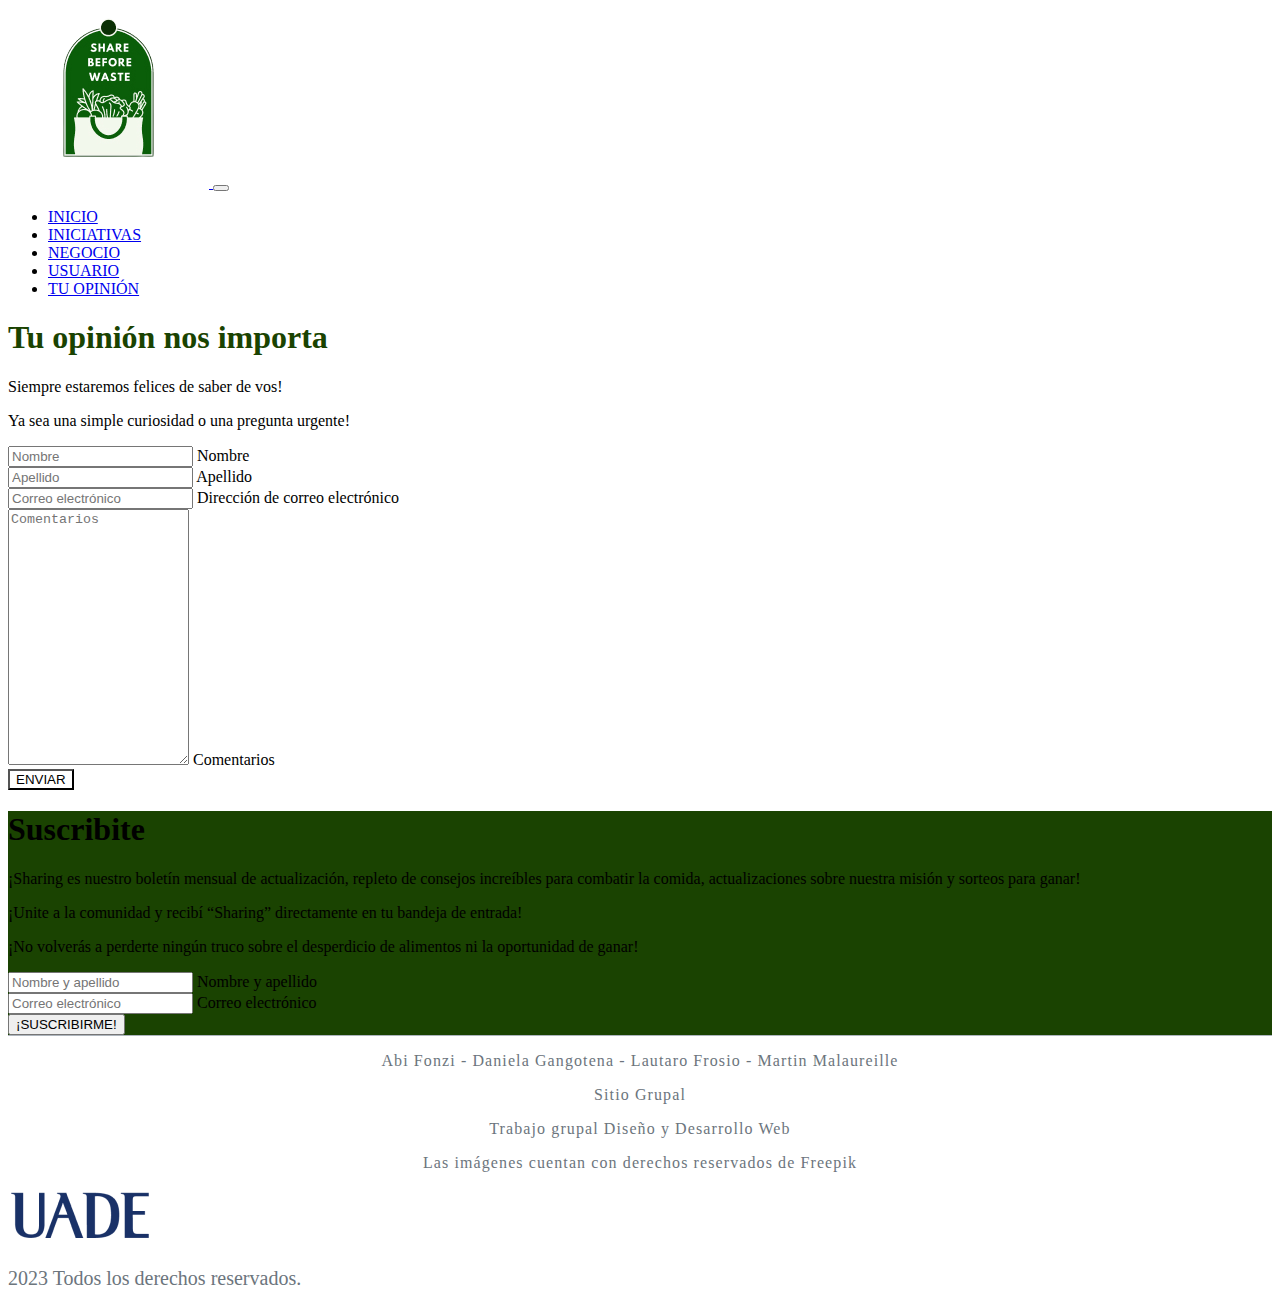
<file: tuopinion.html>
<!DOCTYPE html>
<html lang="es">
  <head>
    <meta charset="UTF-8" />
    <meta name="viewport" content="width=device-width, initial-scale=1" />
    <title>TU OPINIÓN</title>
    <link rel="icon" type="image/x-icon" href="/images/favicon.ico">
    <meta
      name="description"
      content="Delivery sustentable de alimentos para ayudar a combatir el desperdicio de comida"
    />
    <link rel="stylesheet" href="estilos/estilos.css" />
    <link
      href="https://cdn.jsdelivr.net/npm/bootstrap@5.3.2/dist/css/bootstrap.min.css"
      rel="stylesheet"
      integrity="sha384-T3c6CoIi6uLrA9TneNEoa7RxnatzjcDSCmG1MXxSR1GAsXEV/Dwwykc2MPK8M2HN"
      crossorigin="anonymous"
    />
    <script src="js/enviarOpinion.js"></script>
    <script src="js/newsletter.js"></script>
  </head>
  <body>
    <nav class="navbar navbar-expand-md navbar-light bg-light  py-3 py-lg-1">
      <div class="container">
        <a href="index.html" class="navbar-brand" >
          <img
            class="logo"
            src="imagenes/share_before_waste_logo.png"alt="logo empresa" 
            alt="logo"
          />
        </a>
        <button
          class="navbar-toggler"
          type="button"
          data-bs-toggle="collapse"
          data-bs-target="#navbarNav"
          aria-controls="navbarNav"
          aria-expanded="false"
          aria-label="Toggle navigation"
        >
          <span class="navbar-toggler-icon"></span>
        </button>
        <div
          class="collapse navbar-collapse"
          style="justify-content: end"
          id="navbarNav"
        >
        <ul class="navbar-nav">
          <li class="nav-item px-4">
            <a class="nav-link fw-bold fs-4 text-dark" href="index.html">INICIO</a>
          </li>
          <li class="nav-item px-4">
            <a class="nav-link fw-bold fs-4 text-dark" href="iniciativas.html"
              >INICIATIVAS</a
            >
          </li>
          <li class="nav-item px-4">
            <a class="nav-link fw-bold fs-4 text-dark" href="negocio.html">NEGOCIO</a>
          </li>
          <li class="nav-item px-4">
            <a class="nav-link fw-bold fs-4 text-dark" href="usuario.html">USUARIO</a>
          </li>
          <li class="nav-item px-4">
            <a class="nav-link fw-bold fs-4 text-dark" href="tuopinion.html">TU OPINIÓN</a>
          </li>
        </ul>
        </div>
      </div>
    </nav>
    <main>
      <div class="container-fluid">
        <div class="row">
          <div class="col-md-6">
            <h1 class="ms-4 mt-3 mt-5 mb-5" style="color: #1a4301" ;>
              Tu opinión nos importa
            </h1>
            <p class="text-dark fs-4 ms-4 bold">
              Siempre estaremos felices de saber de vos!
            </p>
            <p class="text-dark fs-4 ms-4 bold mb-5">
              Ya sea una simple curiosidad o una pregunta urgente!
            </p>
          </div>
        </div>
      </div>
      <div class="col-md-6 ms-4" >
        
        <div class="form-floating mb-3 text-dark">
          
          <input
            type="text"
            class="form-control text-dark bold border-2 text-dark border-success rounded-pill"
            id="nombre"
            placeholder="Nombre">
            <label for="floatingInput">Nombre</label>
            </div>
          
        
        <div class="form-floating mb-3  text-dark">
          <input
            type="text"
            class="form-control text-dark bold border-2 border-success rounded-pill"
            id="apellido"
            placeholder="Apellido">
          
          <label for="floatingInput">Apellido</label>
        </div>
        <div>
          <div class="form-floating mb-3 text-dark">
            <input
              type="email"
              class="form-control text-dark bold border-2 border-success rounded-pill"
              id="email"
              placeholder="Correo electrónico"
              name="Correo electrónico">
            
            <label for="floatingInput">Dirección de correo electrónico</label>
          </div>
        </div>
        <div class="form-floating mb-3">
          <textarea
            class="form-control bold border-2 border-success rounded-3 fw-bold text-dark"
            style="height: 250px"
            ;
            id="comentarios"
            placeholder="Comentarios"
          ></textarea>
          <label for="floatingInput">Comentarios</label>
        </div>
        <button
          type="button"
          class="col-md-6 text-center btn text-dark bold border-2 border-success rounded-pill rounded-3 fs-3 fw-bold ms-2 mt-3 mb-5"
          style="background-color: white"
          onclick="enviarOpinion()"
        >
          ENVIAR
        </button>
      </div>

      <div
        class="container-fluid text-start px-0 mt-3 fondo-inicio-desktop"
        style="background-color: #1a4301;width:100%;"
        ;
      >
        <div class="row">
          <div class="col-md-12">
            <div class="row">
              <h1 class="text-white bold ps-3 ms-4 mt-3 mt-5 mb-5">
                Suscribite
              </h1>
              <div class="col-md-12 fs-4">
                <p class="text-white bold ps-3 mb-5">
                  ¡Sharing es nuestro boletín mensual de actualización, repleto
                  de consejos increíbles para combatir la comida,
                  actualizaciones sobre nuestra misión y sorteos para ganar!
                </p>
              </div>
              <div class="col-md-6 fs-4">
                <p class="text-white bold ps-3">
                  ¡Unite a la comunidad y recibí “Sharing” directamente en tu
                  bandeja de entrada!
                </p>
                <p class="text-white bold ps-3">
                  ¡No volverás a perderte ningún truco sobre el desperdicio de
                  alimentos ni la oportunidad de ganar!
                </p>
              </div>
              <div class="col-md-4 ms-4">
                <div class="form-floating mb-3 me-0 ms-0 text-dark">
                  <input
                    type="text"
                    class="form-control border border-success rounded-pill"
                    id="nombreYApellido"
                    placeholder="Nombre y apellido ">
                  <label for="floatingInput">Nombre y apellido</label>
                </div>
                <div>
                  <div class="form-floating mb-3 me-0 ms-0 text-dark">
                    <input
                      type="email"
                      class="form-control border border-success rounded-pill"
                      style="color: #1a4301"
                      ;
                      id="correoelectronico"
                      placeholder="Correo electrónico">
                    <label for="floatingInput">Correo electrónico</label>
                  </div>
                  <button
                    type="button"
                    class="form-control border border-success rounded-pill fs-3 fw-bold ms-1 mt-3 mb-5 btn-white btn-lg"
                    onclick="newsletter ()"
                  >
                    ¡SUSCRIBIRME!
                  </button>
                </div>
              </div>
            </div>
          </div>
        </div>
      </div>

      <!---Versión mobile newsletter-->
      <div
      class="container-fluid text-start px-0 mt-3 fondo-inicio-mobile"
      style="background-color: #1a4301"
      ;
    >
      <div class="row">
        <div class="col-md-12">
          <div class="row">
            <h1 class="text-white bold ps-3 ms-4 mt-3 mt-5 mb-5">
              Suscribite
            </h1>
            <div class="col-md-12 fs-4">
              <p class="text-white bold ps-3 mb-5">
                ¡Sharing es nuestro boletín mensual de actualización, repleto
                de consejos increíbles para combatir la comida,
                actualizaciones sobre nuestra misión y sorteos para ganar!
              </p>
            </div>
            <div class="col-md-6 fs-4">
              <p class="text-white bold ps-3">
                ¡Unite a la comunidad y recibí “Sharing” directamente en tu
                bandeja de entrada!
              </p>
              <p class="text-white bold ps-3">
                ¡No volverás a perderte ningún truco sobre el desperdicio de
                alimentos ni la oportunidad de ganar!
              </p>
            </div>
            <div class="row">
            <div class="col-md-4 ">
              <div class="form-floating mb-3 px-0 text-dark">
                <input
                  type="text"
                  class="form-control border border-success rounded-pill px-0"
                  id="nombreYApellido"
                  placeholder="Nombre y apellido ">
                <label for="floatingInput">Nombre y apellido</label>
              </div>
              <div>
                <div class="form-floating mb-3 px-0 text-dark">
                  <input
                    type="email"
                    class="form-control border border-success rounded-pill"
                    style="color: #1a4301"
                    ;
                    id="correoelectronico"
                    placeholder="Correo electrónico">
                  <label for="floatingInput">Correo electrónico</label>
                </div>
                <button
                  type="button"
                  class="form-control border border-success px-0 rounded-pill fs-3 fw-bold mt-3 mb-5 btn-white btn-lg"
                  onclick="newsletter ()"
                >
                  ¡SUSCRIBIRME!
                </button>
              </div>
              </div>
            </div>
          </div>
        </div>
      </div>
    </div>



      <!--Fin versión mobile newsletter-->
    </main>
    <footer class="container-fluid mt-5 mb-1">
      <div class="row">
        <p class="col texto text-center fw-bold space-between mt-5 mb-0">
          Abi Fonzi - Daniela Gangotena - Lautaro Frosio - Martin Malaureille
        </p>
        <p class="texto text-center fw-bold space-between mb-0">Sitio Grupal</p>
        <p class="texto text-center fw-bold space-between mb-0">
          Trabajo grupal Diseño y Desarrollo Web
        </p>
        <p class="texto text-center fw-bold space-between mb-0">
          Las imágenes cuentan con derechos reservados de Freepik
        </p>
      </div>
      <div class="container-fluid mt-5 mb-1 float-md-start">
        <div class="row justify-content-between">
          <div class="col-md-1 col-sm-3">
            <img class="img-fluid" src="imagenes/LogoUADE.png"alt="logo empresa"  />
          </div>
          <div class="col-md-3 col-sm-9">
            <p class="derechosreservados">
              2023 Todos los derechos reservados.
            </p>
          </div>
        </div>
      </div>
    </footer>
    <script
      src="https://cdn.jsdelivr.net/npm/bootstrap@5.3.2/dist/js/bootstrap.min.js"
      integrity="sha384-BBtl+eGJRgqQAUMxJ7pMwbEyER4l1g+O15P+16Ep7Q9Q+zqX6gSbd85u4mG4QzX+"
      crossorigin="anonymous"
    ></script>
  </body>
</html>
</file>
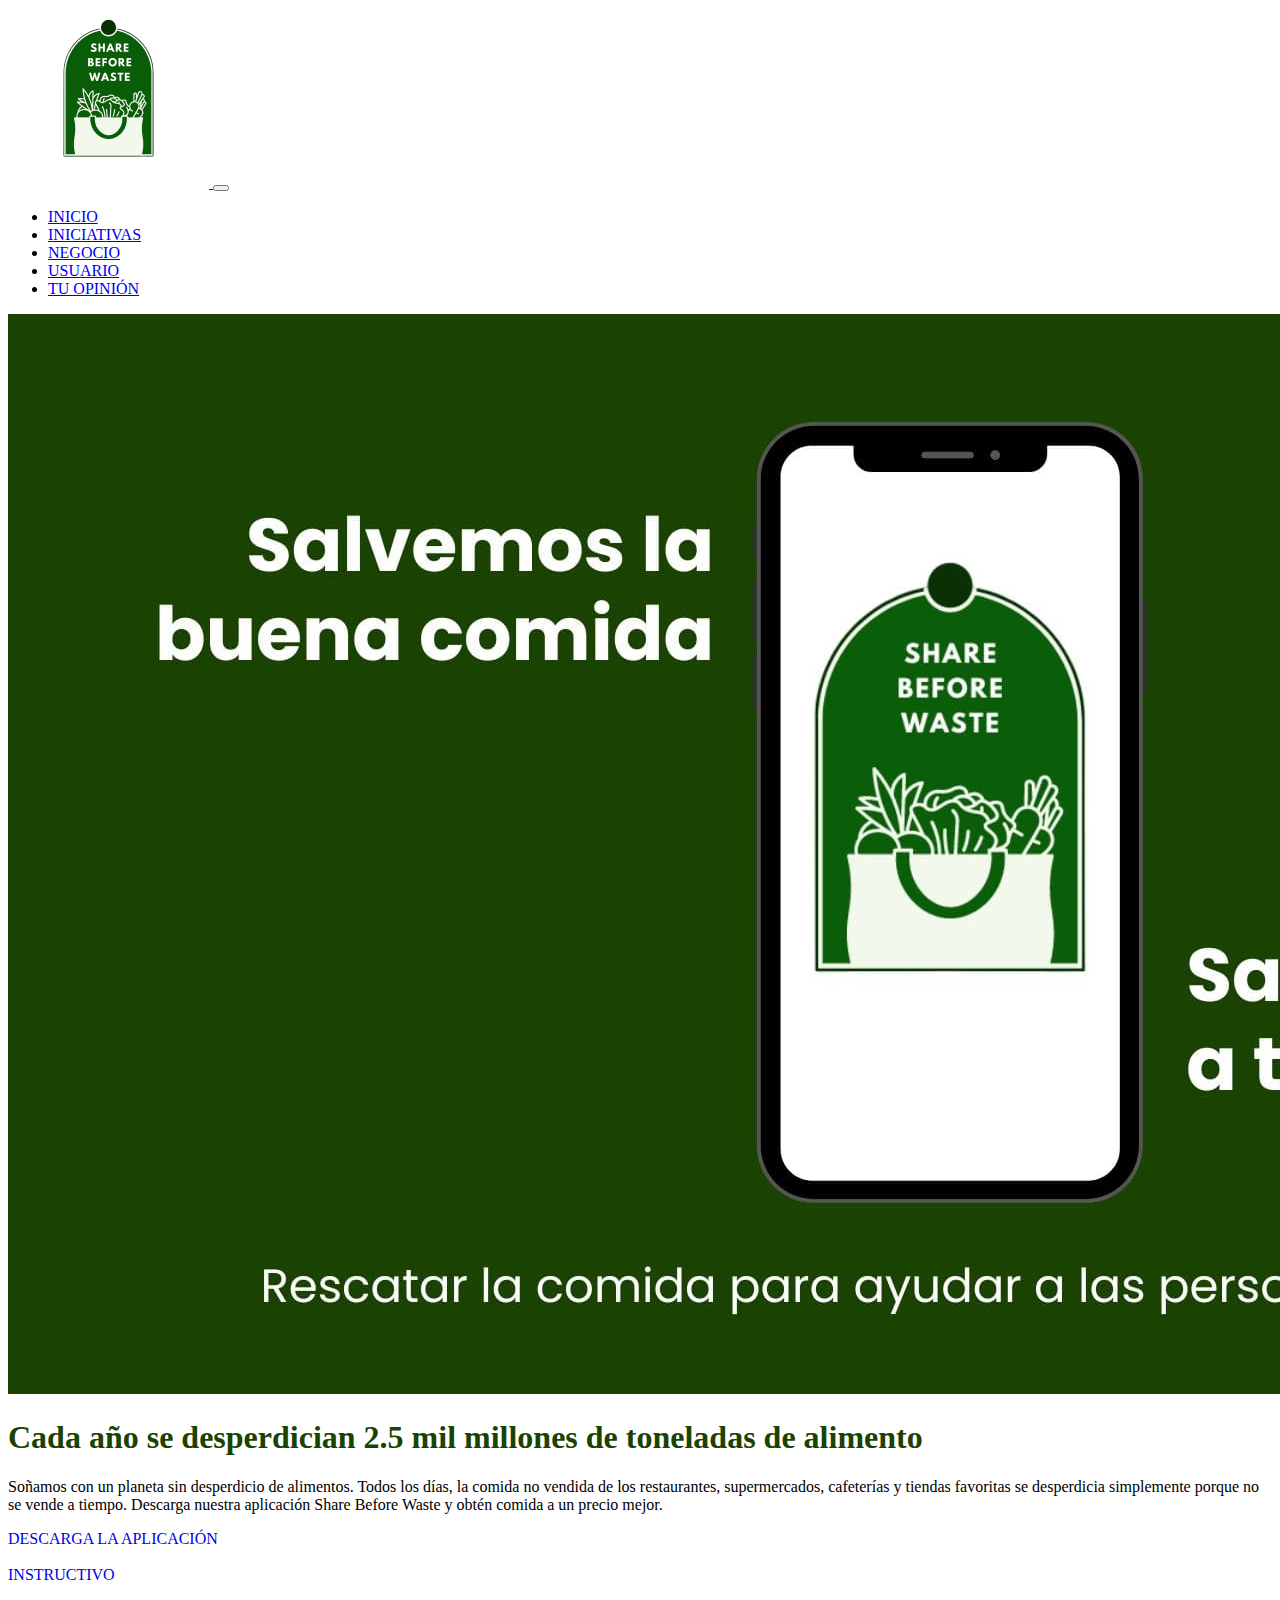
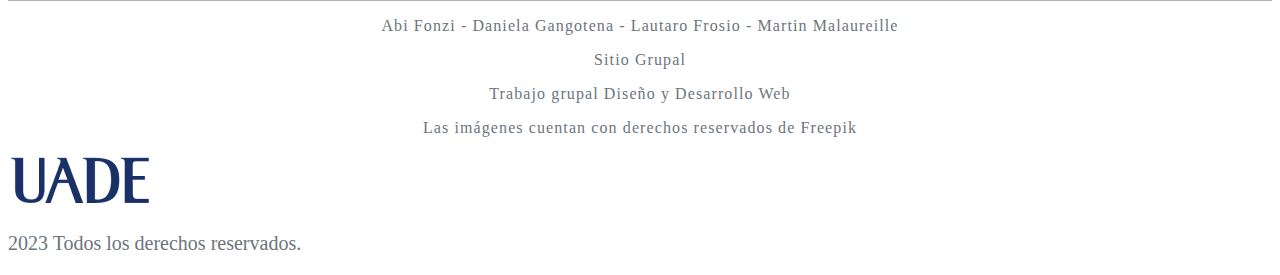
<file: usuario.html>
<!DOCTYPE html>
<html lang="es">
  <head>
    <meta charset="UTF-8" />
    <meta name="viewport" content="width=device-width, initial-scale=1" />
    <title>USUARIO</title>
    <link rel="icon" type="image/x-icon" href="/images/favicon.ico">
    <meta
      name="description"
      content="Delivery sustentable de alimentos para ayudar a combatir el desperdicio de comida"
    />
    <link rel="stylesheet" href="estilos/estilos.css" />
    <link
      href="https://cdn.jsdelivr.net/npm/bootstrap@5.3.2/dist/css/bootstrap.min.css"
      rel="stylesheet"
      integrity="sha384-T3c6CoIi6uLrA9TneNEoa7RxnatzjcDSCmG1MXxSR1GAsXEV/Dwwykc2MPK8M2HN"
      crossorigin="anonymous"
    />
    <script src="js/newsletter.js"></script>
  </head>
  <body>
    <nav class="navbar navbar-expand-md navbar-light bg-light  py-3 py-lg-1">
      <div class="container">
        <a href="index.html" class="navbar-brand">
          <img
            class="logo"
            src="imagenes/share_before_waste_logo.png"alt="logo empresa" 
            alt="logo"
          />
        </a>
        <button
          class="navbar-toggler rounded-pill"
          type="button"
          data-bs-toggle="collapse"
          data-bs-target="#navbarNav"
          aria-controls="navbarNav"
          aria-expanded="false"
          aria-label="Toggle navigation"
        >
          <span class="navbar-toggler-icon rounded-pill"></span>
        </button>
        <div
          class="collapse navbar-collapse"
          style="justify-content: end"
          id="navbarNav"
        >
        <ul class="navbar-nav">
          <li class="nav-item px-4">
            <a class="nav-link fw-bold fs-4 text-dark" href="index.html">INICIO</a>
          </li>
          <li class="nav-item px-4">
            <a class="nav-link fw-bold fs-4 text-dark" href="iniciativas.html"
              >INICIATIVAS</a
            >
          </li>
          <li class="nav-item px-4">
            <a class="nav-link fw-bold fs-4 text-dark" href="negocio.html">NEGOCIO</a>
          </li>
          <li class="nav-item px-4">
            <a class="nav-link fw-bold fs-4 text-dark" href="usuario.html">USUARIO</a>
          </li>
          <li class="nav-item px-4">
            <a class="nav-link fw-bold fs-4 text-dark" href="tuopinion.html">TU OPINIÓN</a>
          </li>
        </ul>
        </div>
      </div>
    </nav>
    <main>
      <div class="container-fluid text-start px-0">
        <div class="row">
          <div class="col-md-12" style="position: relative">
            <img class="img-fluid mb-5" src="./imagenes/fondousuario.jpg"alt="fondo verde con descripción objetivos app"  />
            <div class="col-md-4" style="position: absolute; top: 10px"></div>
          </div>
        </div>
        <div class="row">
          <div class="col-md-12">
            <div>
              <h1 class="ms-5 mb-5 mt-3" style="color: #1a4301" ;>
                Cada año se desperdician 2.5 mil millones de toneladas de
                alimento
              </h1>
            </div>
          </div>
        </div>
        <div class="row">
          <div class="col-md-6">
            <p class="text-black fs-3 ms-5 mb-5">
              Soñamos con un planeta sin desperdicio de alimentos. Todos los
              días, la comida no vendida de los restaurantes, supermercados,
              cafeterías y tiendas favoritas se desperdicia simplemente porque
              no se vende a tiempo. Descarga nuestra aplicación Share Before
              Waste y obtén comida a un precio mejor.
            </p>
          </div>
        </div>
      </div>
      <div>
        <div class="row">
          <div class="col-md-6">
            <a
            onclick="newsletter()"
              type="button"
              class="button rounded-pill fs-3 text-white fw-bold ms-4"
              style="
                text-decoration: none;
                border-color: #1a4301;
                background-color: #1a4301;
                height: 85px;
                justify-content: center;
              "
              href="./archivos/appShareBeforeWaste.zip"
              download
              ><p class="mt-3 fs3 me-3 ms-3">DESCARGA LA APLICACIÓN</p>
            </a>
            <a
              type="button"
              class="button rounded-pill fs-3 text-white fw-bold ms-4"
              style="
                text-decoration: none;
                border-color: #1a4301;
                background-color: #1a4301;
                height: 85px;
                justify-content: center;
              "
              href="./instructivo/InstructivoShareBeforeWaste.png" alt="_blank"
              download
              >
              <p class="mt-3 fs3 me-3 ms-3">
                INSTRUCTIVO
                <svg
                  xmlns="http://www.w3.org/2000/svg"
                  width="22"
                  height="16"
                  viewBox="0 0 22 16"
                  fill="none"
                ><path
                    d="M18.48 6.98942C18.6209 6.62161 18.7 6.21942 18.7 5.80005C18.7 3.97817 17.2219 2.50005 15.4 2.50005C14.7228 2.50005 14.0903 2.7063 13.5678 3.05692C12.6156 1.40692 10.8384 0.300049 8.8 0.300049C5.76125 0.300049 3.3 2.7613 3.3 5.80005C3.3 5.89286 3.30344 5.98567 3.30687 6.07849C1.38187 6.75567 0 8.5913 0 10.75C0 13.4829 2.21719 15.7 4.95 15.7H17.6C20.0303 15.7 22 13.7304 22 11.3C22 9.17224 20.4875 7.39505 18.48 6.98942ZM13.9116 10.0385L10.2884 13.6616C10.0753 13.8747 9.72469 13.8747 9.51156 13.6616L5.88844 10.0385C5.54125 9.6913 5.78875 9.10005 6.27688 9.10005H8.525V5.25005C8.525 4.94755 8.7725 4.70005 9.075 4.70005H10.725C11.0275 4.70005 11.275 4.94755 11.275 5.25005V9.10005H13.5231C14.0113 9.10005 14.2588 9.6913 13.9116 10.0385Z"
                    fill="white"
                  />
                </svg>
              </p>
            </a>
          </div>
        </div>
      </div>
    </main>
    <footer class="container-fluid mt-5 mb-1">
      <div class="row">
        <p class="col texto text-center fw-bold space-between mt-5 mb-0">
          Abi Fonzi - Daniela Gangotena - Lautaro Frosio - Martin Malaureille
        </p>
        <p class="texto text-center fw-bold space-between mb-0">Sitio Grupal</p>
        <p class="texto text-center fw-bold space-between mb-0">
          Trabajo grupal Diseño y Desarrollo Web
        </p>
        <p class="texto text-center fw-bold space-between mb-0">
          Las imágenes cuentan con derechos reservados de Freepik
        </p>
      </div>
      <div class="container-fluid mt-5 mb-1 float-md-start">
        <div class="row justify-content-between">
          <div class="col-md-1 col-sm-3">
            <img class="img-fluid" src="imagenes/LogoUADE.png"alt="logo empresa"  />
          </div>
          <div class="col-md-3 col-sm-9">
            <p class="derechosreservados">
              2023 Todos los derechos reservados.
            </p>
          </div>
        </div>
      </div>
    </footer>
    <script
      src="https://cdn.jsdelivr.net/npm/bootstrap@5.3.2/dist/js/bootstrap.min.js"
      integrity="sha384-BBtl+eGJRgqQAUMxJ7pMwbEyER4l1g+O15P+16Ep7Q9Q+zqX6gSbd85u4mG4QzX+"
      crossorigin="anonymous"
    ></script>
  </body>
</html>
</file>
<file: estilos/estilos.css>
footer {
  border-top: 1px solid var(--Color-5, #adb5bd);
}


.texto {
  color: #6c757d;
  text-align: center;
  font-style: normal;
  line-height: normal;
  letter-spacing: 0.06875rem;
}
.derechosreservados{
	color: #6C757D;
	font-size: 1.25rem;
	font-style: normal;
	font-weight: 400;
	line-height: normal;
}


@media (min-width: 1024px)  { 
  .fondo-inicio-desktop {
      display: block!important;
    }
.fondo-inicio-mobile{
  display: none!important;
}
}
@media (min-width: 1439px)  { 
  .fondo-inicio-desktop1 {
      display: block!important;
    }
.fondo-inicio-mobile1{
  display: none!important;
}
}
@media (max-width: 1438px)  {
  .fondo-inicio-desktop1 {
    display: none!important;
  }
  .fondo-inicio-mobile1{
  
    display: block!important;
  }}
@media (max-width: 1023px)  {
  .fondo-inicio-desktop {
    display: none!important;
  }
  .fondo-inicio-mobile{
  
    display: block!important;
  }

  .versiondesktop{
      background-image: url("./imagenes/fondoinicio.png");}
      
  .container {
      flex-direction: column; /* Stack items vertically */
      align-items: left;
      columns: 1;
    }
  
    img {
      width: 100%;
    }
  .versiondesktop{
    background-image: url("./imagenes/fondoinicio.png");
  }
  
  .container {
    flex-direction: column; /* Stack items vertically */
    align-items: left;
    columns: 1;
  }
  .margen{
    margin-top:20em;
  }
}
</file>
<file: estilos/test.css>
@media (max-width:700px){
    .hide-mobile{
        display:none;
    }
}

@media (min-width:701px){
    .hide-mobile{
        display:block;
    }
}
</file>
